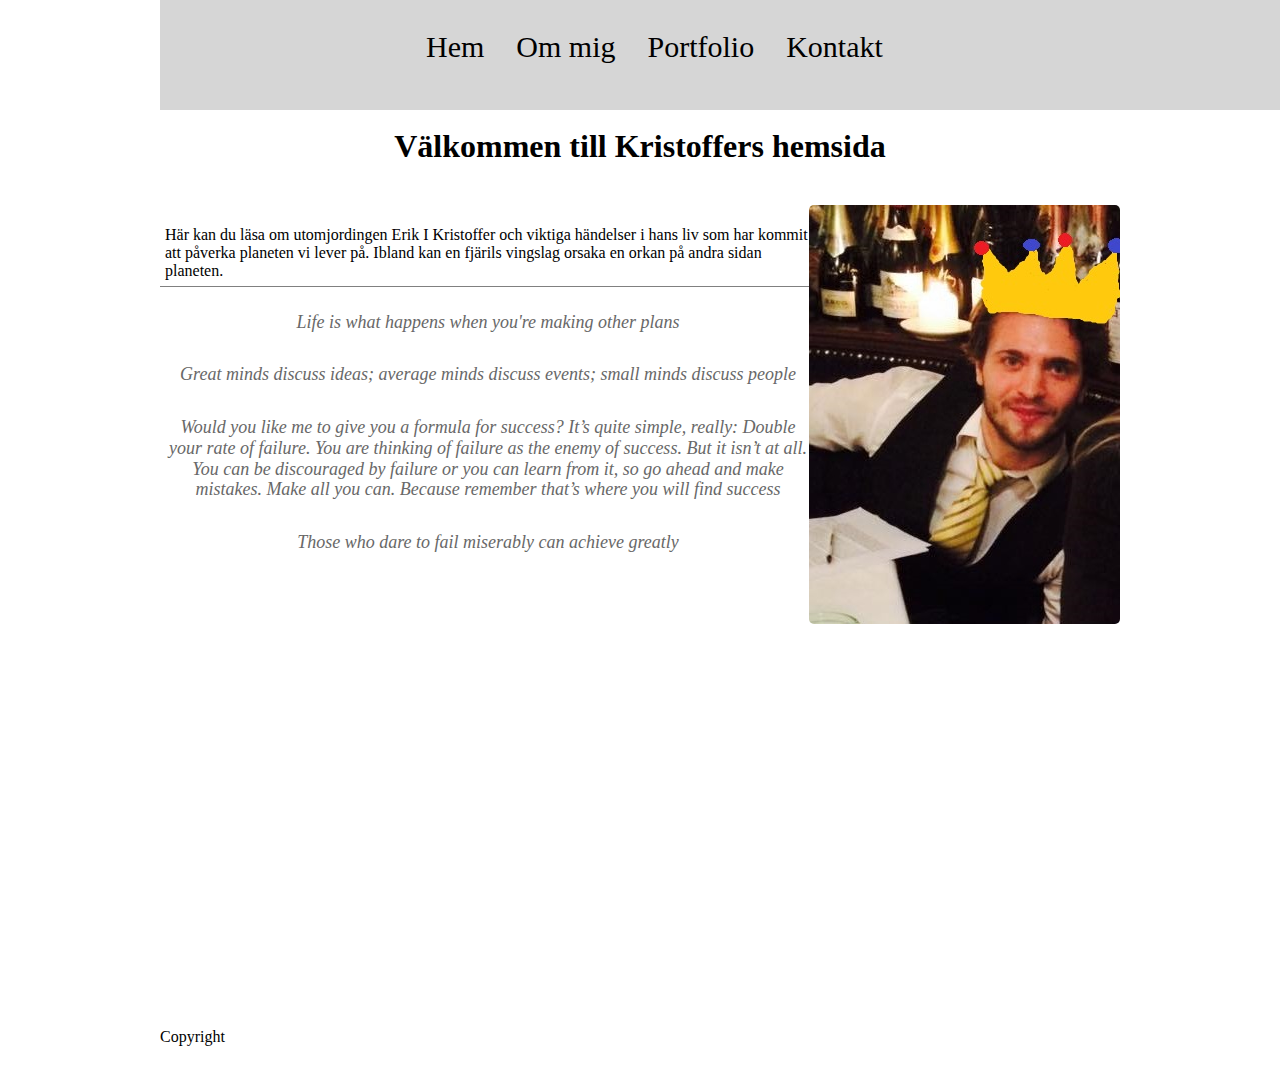
<file: index.html>
<html lang="en">
<head>
    <meta charset="UTF-8">
    <meta name="viewport" content="width=device-width, initial-scale=1.0">
    <title>Document</title>
    <link rel="stylesheet" href="/css/style.css">
</head>
<body>
    <div id="container">
        <div id="header">
            <div id="navigation">
                <ul>
                    <li><a href="index.html">Hem</a></li>
                    <li><a href="omMig.html">Om mig</a></li>
                    <li><a href="portfolio.html">Portfolio</a></li>
                    <li><a href="kontakt.html">Kontakt</a></li>
                </ul>
            </div>
        </div>

        
        <div id="content">
            
            <div id="main-content">
                <h1>Välkommen till Kristoffers hemsida</h1>
                <br>
                <a href="portfolio.html"><img id="kingpic" src="img/kingpicture.jpg" alt="kingen"></a>
                <p id="intro">
                    Här kan du läsa om utomjordingen Erik I Kristoffer och viktiga händelser i hans liv som har 
                    kommit att påverka planeten vi lever på. Ibland kan en fjärils vingslag 
                    orsaka en orkan på andra sidan planeten. 
                </p>

                <p id="quote"><i>Life is what happens when you're making other plans</i></p>
                <p id="quote"><i>Great minds discuss ideas; average minds discuss events; small minds discuss people</i></p>
                <p id="quote"><i>Would you like me to give you a formula for success? It’s quite simple, really: Double your rate of failure. You are thinking of failure as the enemy of success. But it isn’t at all. You can be discouraged by failure or you can learn from it, so go ahead and make mistakes. Make all you can. Because remember that’s where you will find success</i></p>
                <p id="quote"><i>Those who dare to fail miserably can achieve greatly</i></p>
            </div>
        </div>

        <div id="footer">Copyright</div>
    </div>
    
</body>
</html>
</file>
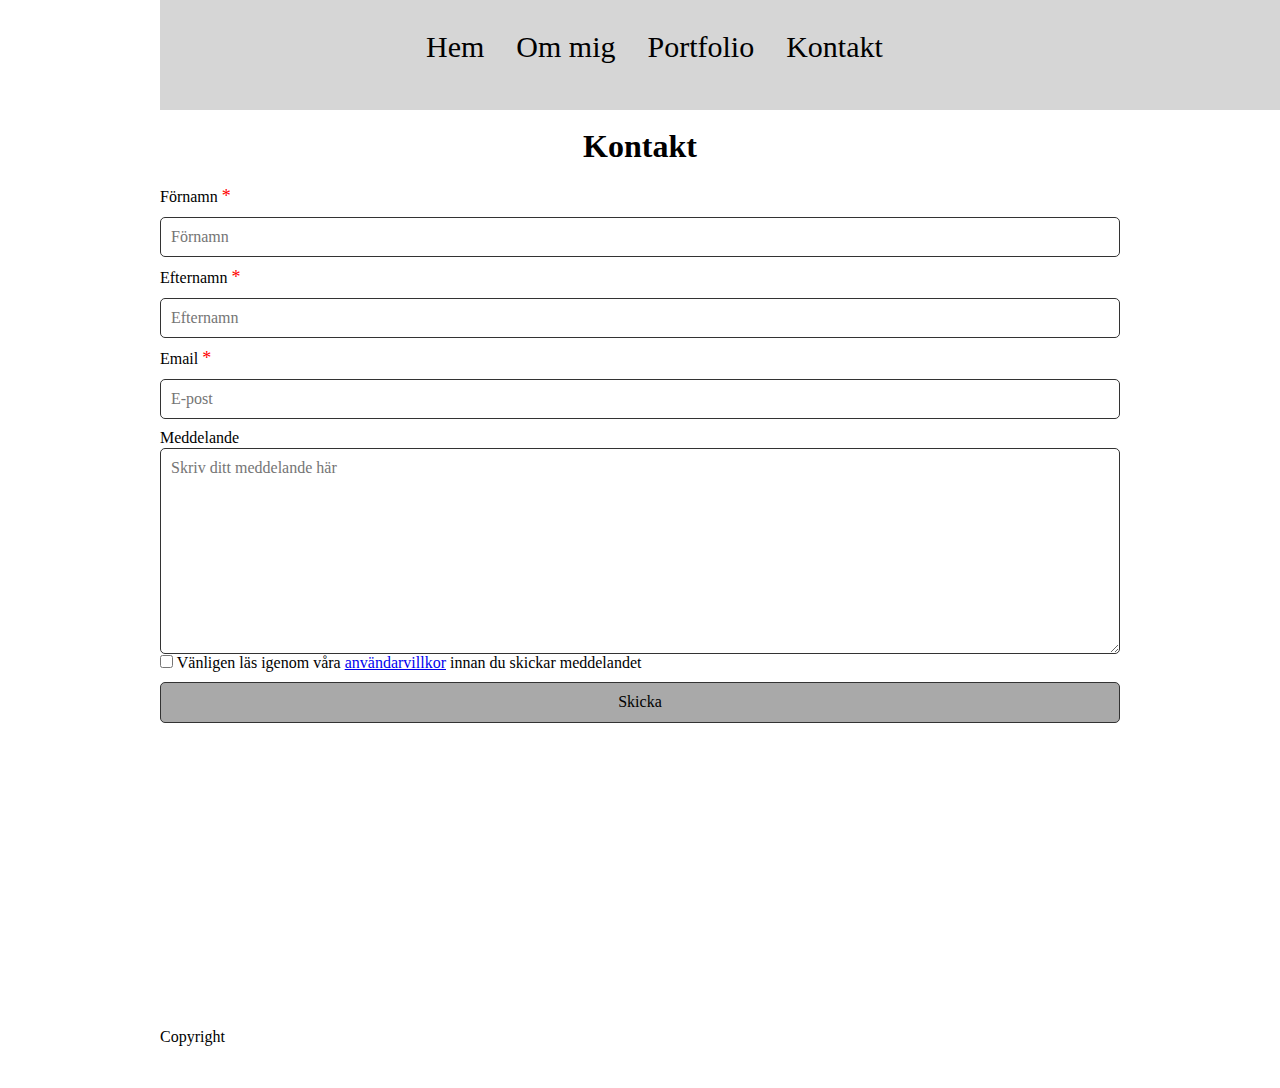
<file: kontakt.html>
<html lang="en">

<head>
    <meta charset="UTF-8">
    <meta name="viewport" content="width=device-width, initial-scale=1.0">
    <title>Document</title>
    <link rel="stylesheet" href="/css/style.css">
</head>

<body>
    <div id="container">
        <div id="header">
            <div id="navigation">
                <ul>
                    <li><a href="index.html">Hem</a></li>
                    <li><a href="omMig.html">Om mig</a></li>
                    <li><a href="portfolio.html">Portfolio</a></li>
                    <li><a href="kontakt.html">Kontakt</a></li>
                </ul>
            </div>
        </div>


        <div id="content">

            <div id="main-content">
                <h1>Kontakt</h1>
                <form action="" method="POST">
                    <label for="firstname">Förnamn <span class="required">*</span></label>
                    <input type="text" placeholder="Förnamn" name="firstname" id="firstname" required
                        pattern="^[a-zA-Z]+$">

                    <label for="lastname">Efternamn <span class="required">*</span></label>
                    <input type="text" placeholder="Efternamn" name="lastname" id="lastname" required>

                    <label for="email">Email <span class="required">*</span></label>
                    <input type="email" placeholder="E-post" name="email" id="email" required>


                    <label for="comment">Meddelande</label>
                    <textarea name="comment" id="comment" rows="10"
                        placeholder="Skriv ditt meddelande här"></textarea>


                    <input type="checkbox" name="terms"required>
                    <label for="terms">Vänligen läs igenom våra <a href="terms.html" target="_blank">användarvillkor</a> innan du skickar meddelandet</label>

                    <input type="submit" value="Skicka">

            </div>
        </div>

        <div id="footer">Copyright</div>
    </div>

</body>

</html>
</file>
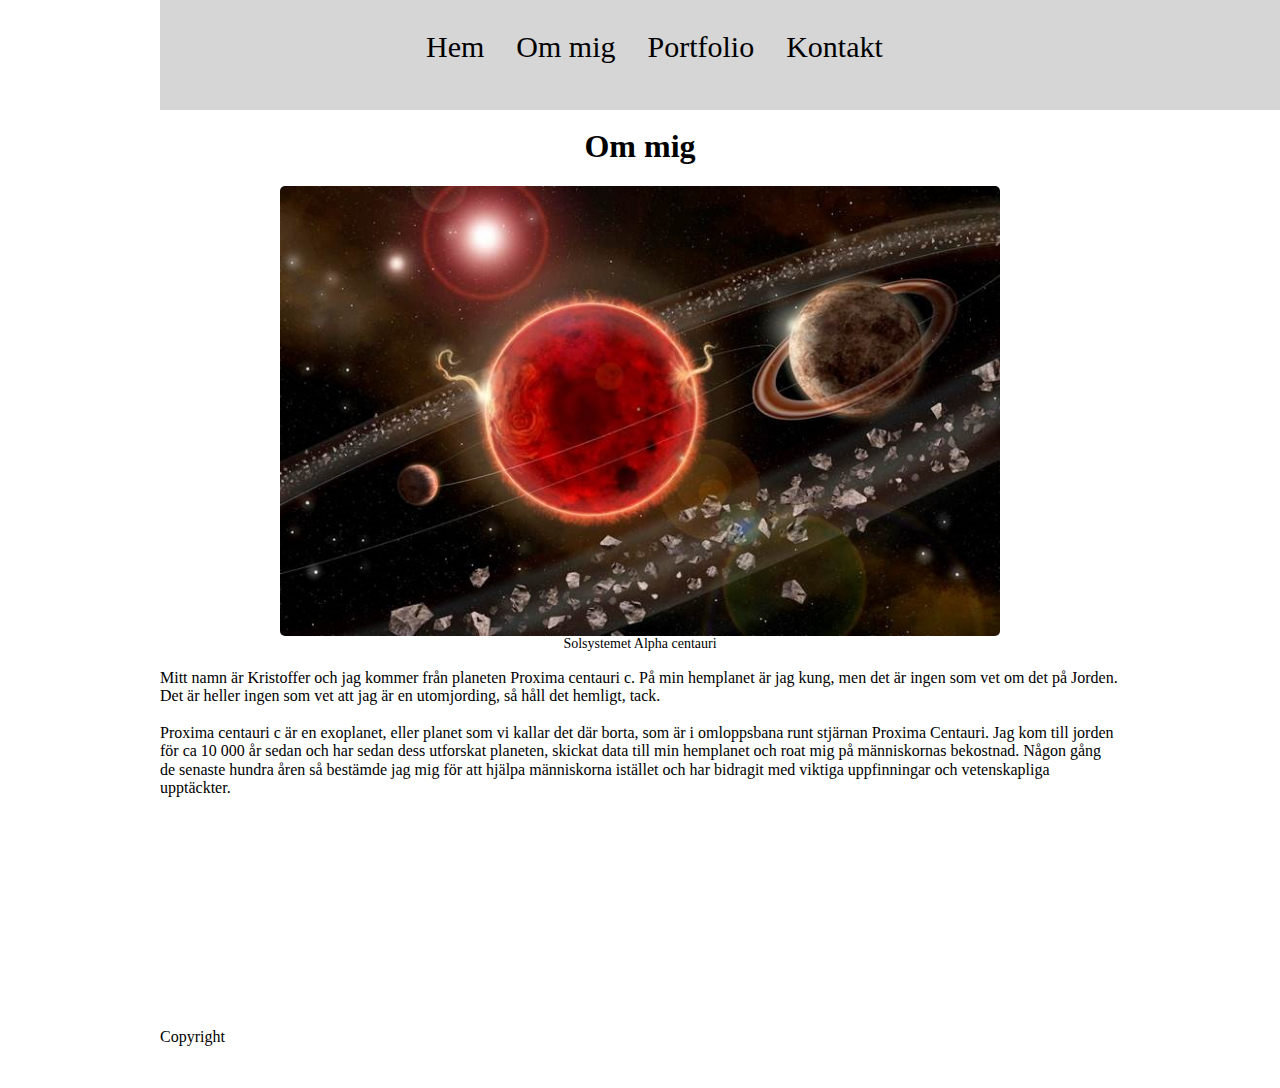
<file: omMig.html>
<html lang="en">

<head>
    <meta charset="UTF-8">
    <meta name="viewport" content="width=device-width, initial-scale=1.0">
    <title>Document</title>
    <link rel="stylesheet" href="/css/style.css">
</head>

<body>
    <div id="container">
        <div id="header">
            <div id="navigation">
                <ul>
                    <li><a href="index.html">Hem</a></li>
                    <li><a href="omMig.html">Om mig</a></li>
                    <li><a href="portfolio.html">Portfolio</a></li>
                    <li><a href="kontakt.html">Kontakt</a></li>
                </ul>
            </div>
        </div>


        <div id="content">

            <div id="main-content">
                <h1>Om mig</h1>
                <img id="centauriplanet" src="img/centauriplanet.jpg" alt="planeten Proxima centauri c">
            <p id="caption">Solsystemet Alpha centauri</p>
                <p>
                    Mitt namn är Kristoffer och jag kommer från planeten Proxima centauri c. På min hemplanet är jag kung, men det är ingen som vet om det på Jorden. Det är heller ingen som vet att jag är en utomjording, så håll det hemligt, tack.
                    <br></br>
                    Proxima centauri c är en exoplanet, eller planet som vi kallar det där borta, som är i omloppsbana 
                    runt stjärnan Proxima Centauri. Jag kom till jorden för ca 10 000 år sedan och har sedan
                    dess utforskat planeten, skickat data till min hemplanet och roat mig på 
                    människornas bekostnad. Någon gång de senaste hundra åren så bestämde jag mig
                    för att hjälpa människorna istället och har bidragit med viktiga uppfinningar och vetenskapliga
                    upptäckter.
                </p>
            </div>
        </div>

        <div id="footer">Copyright</div>
    </div>

</body>

</html>
</file>
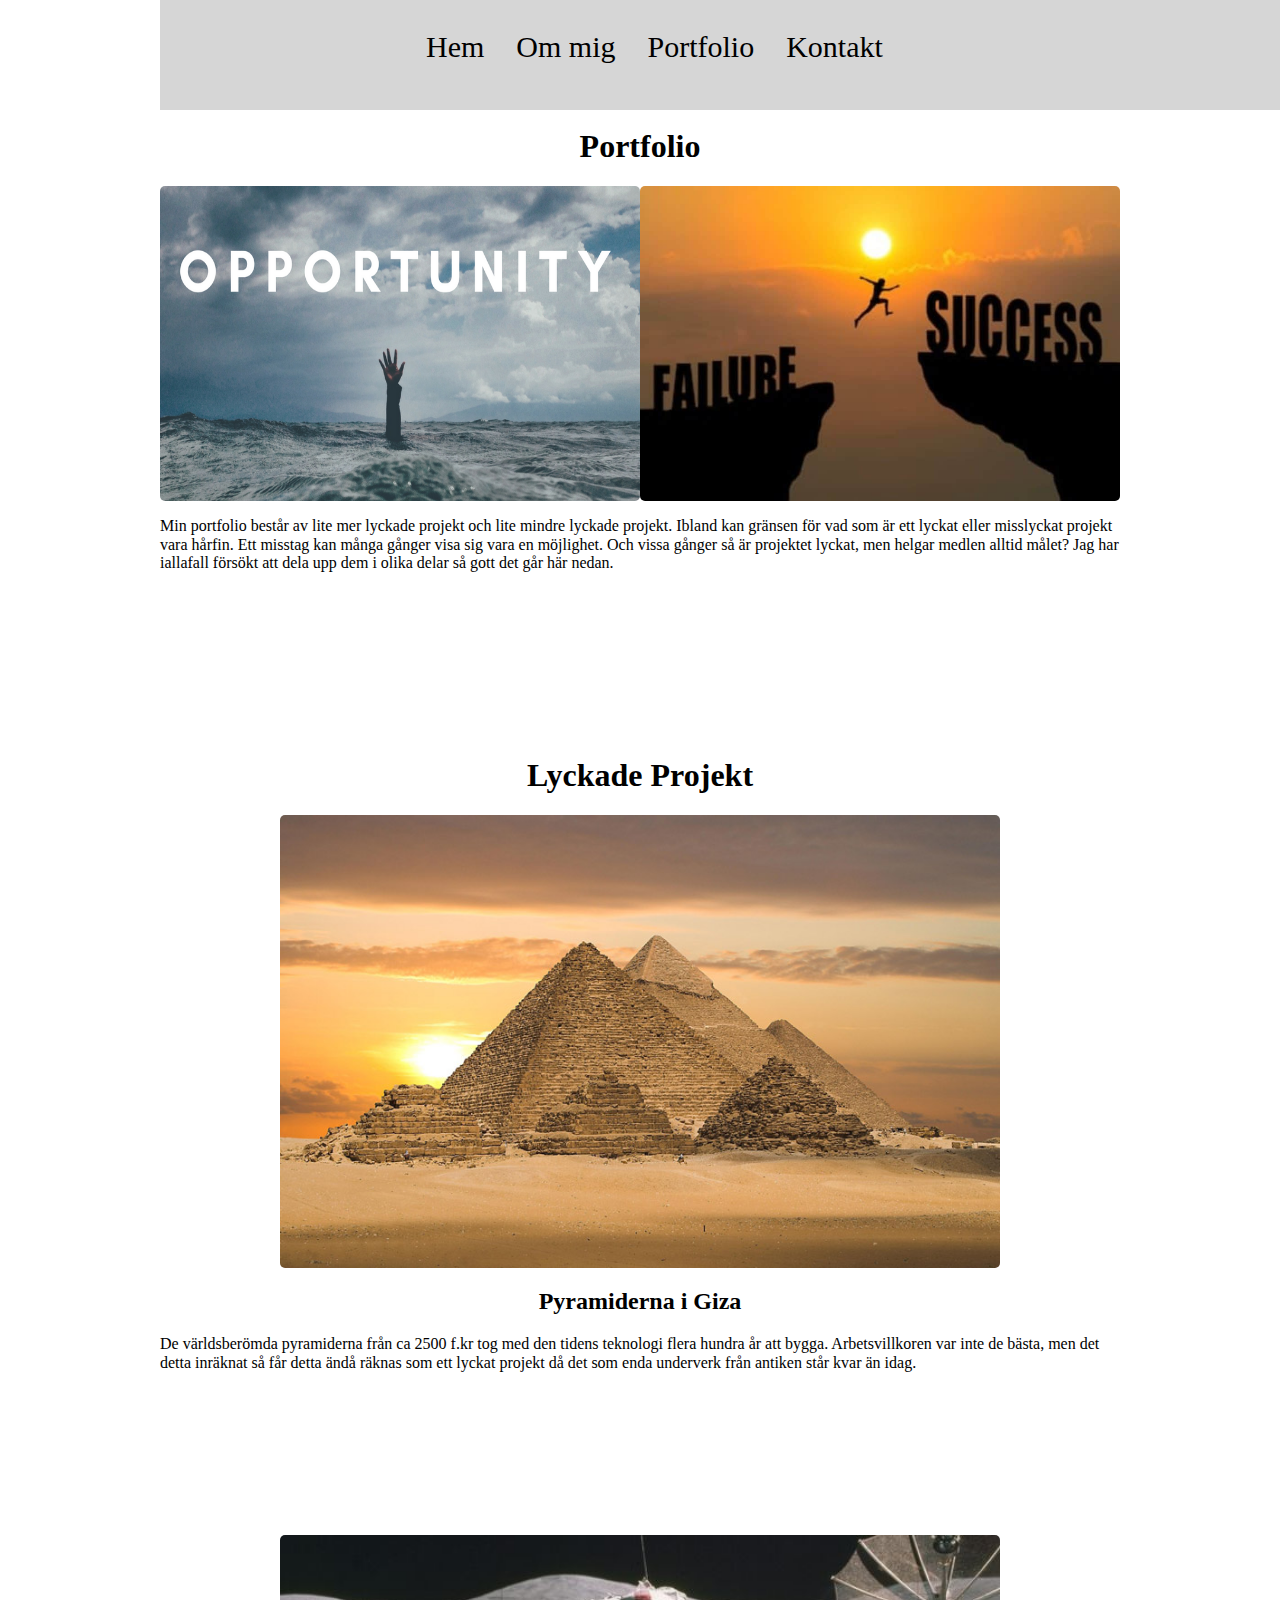
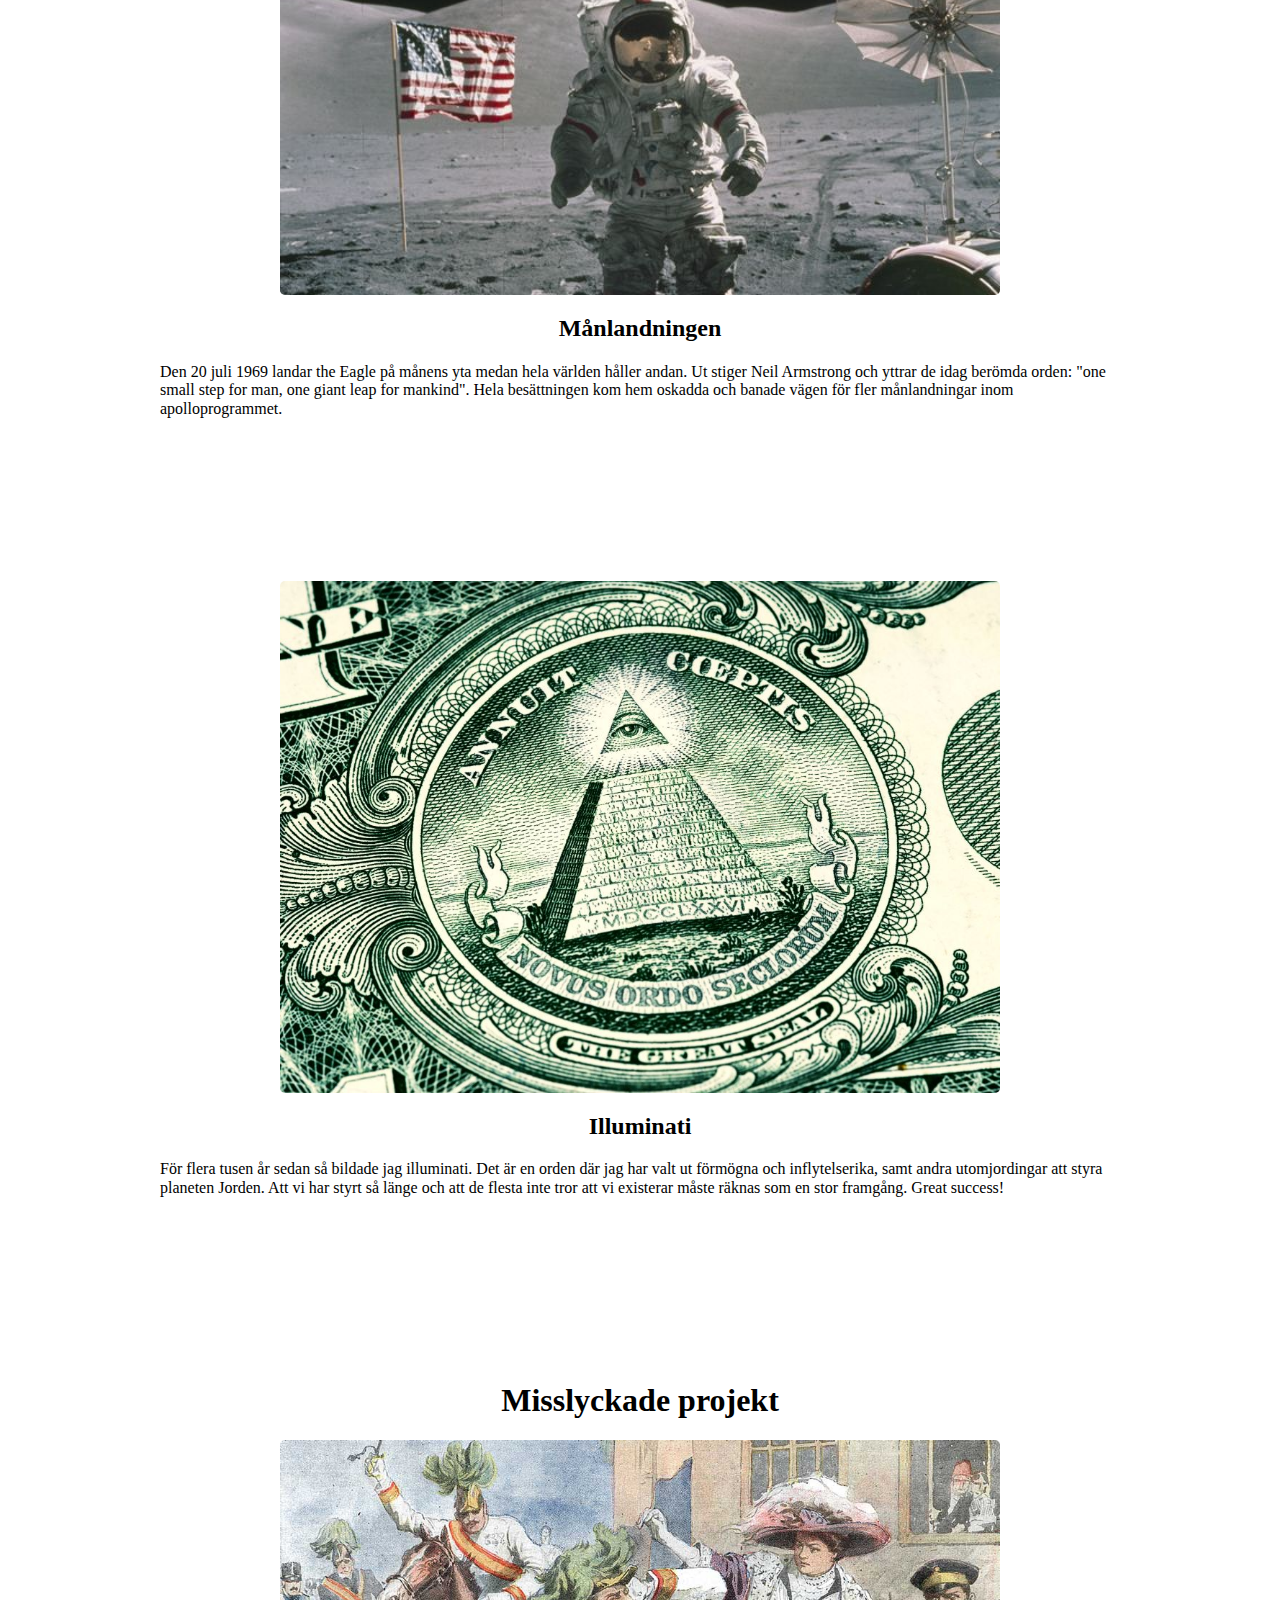
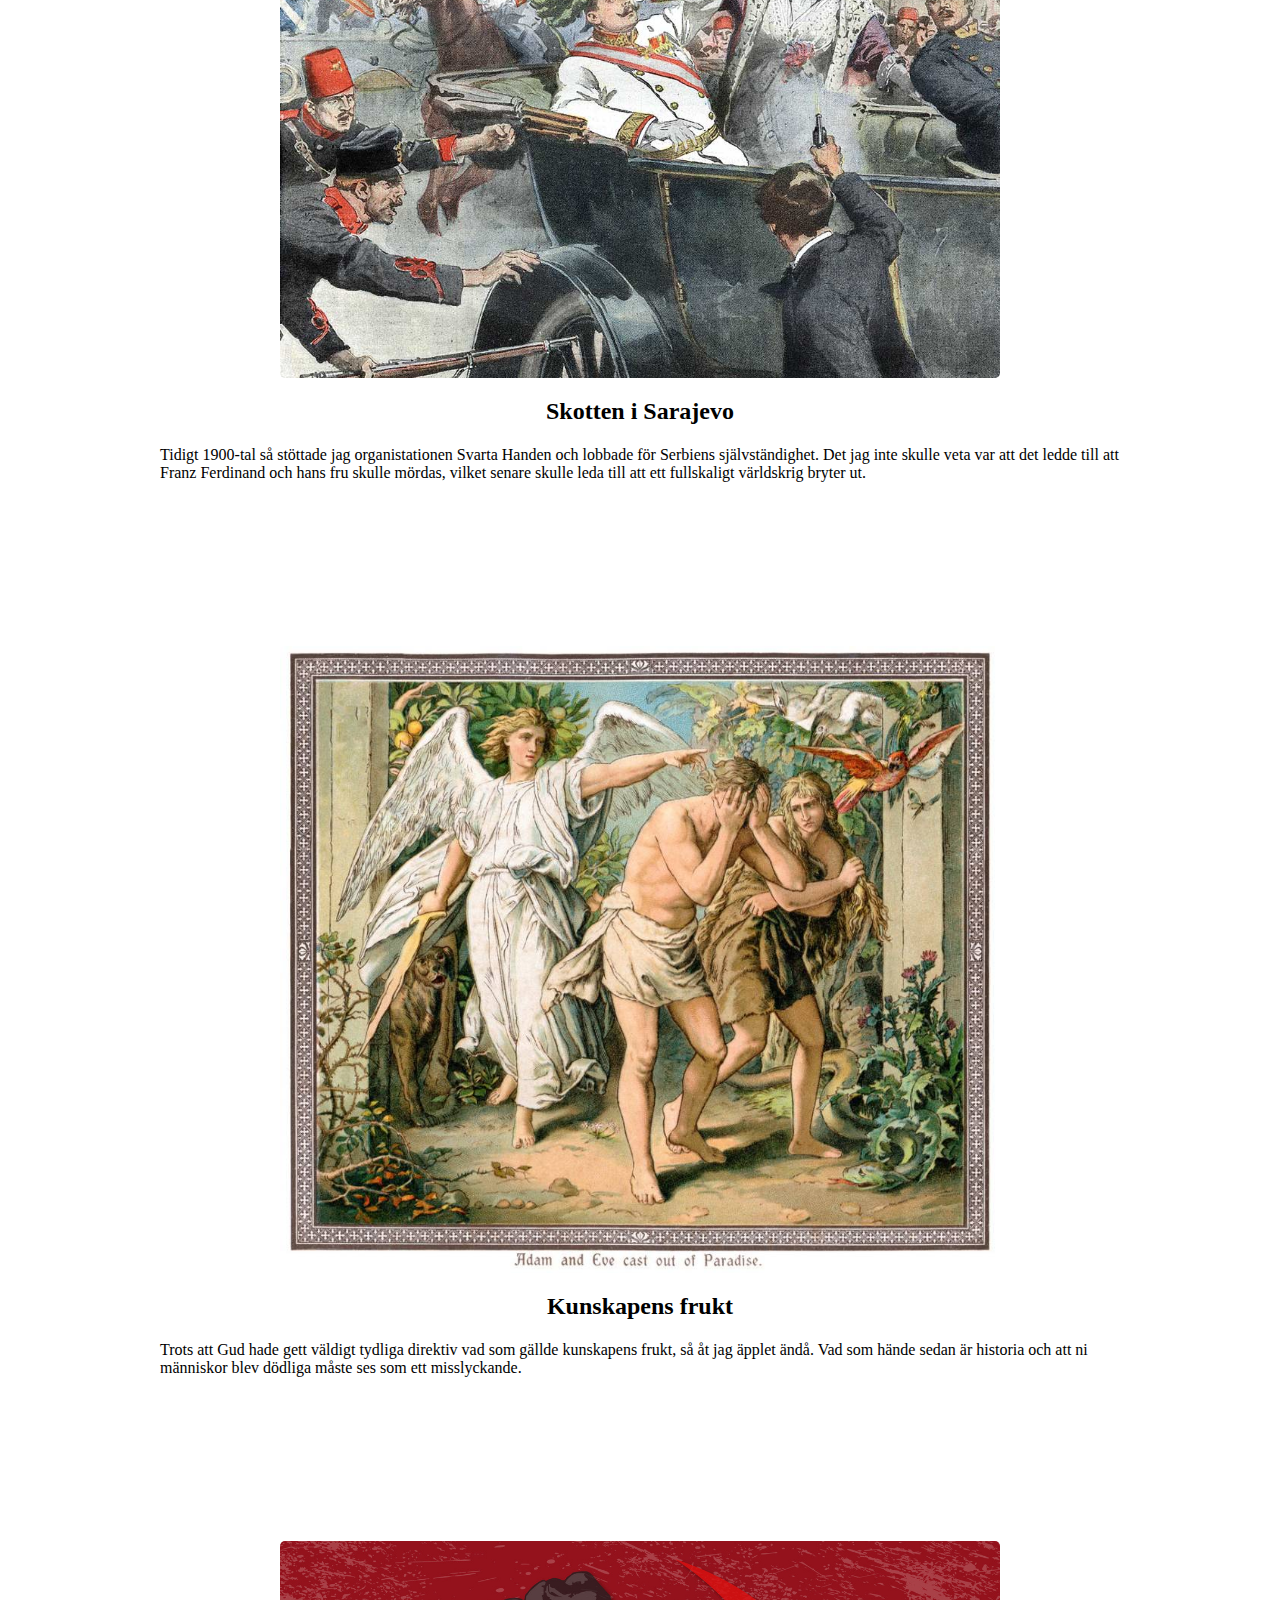
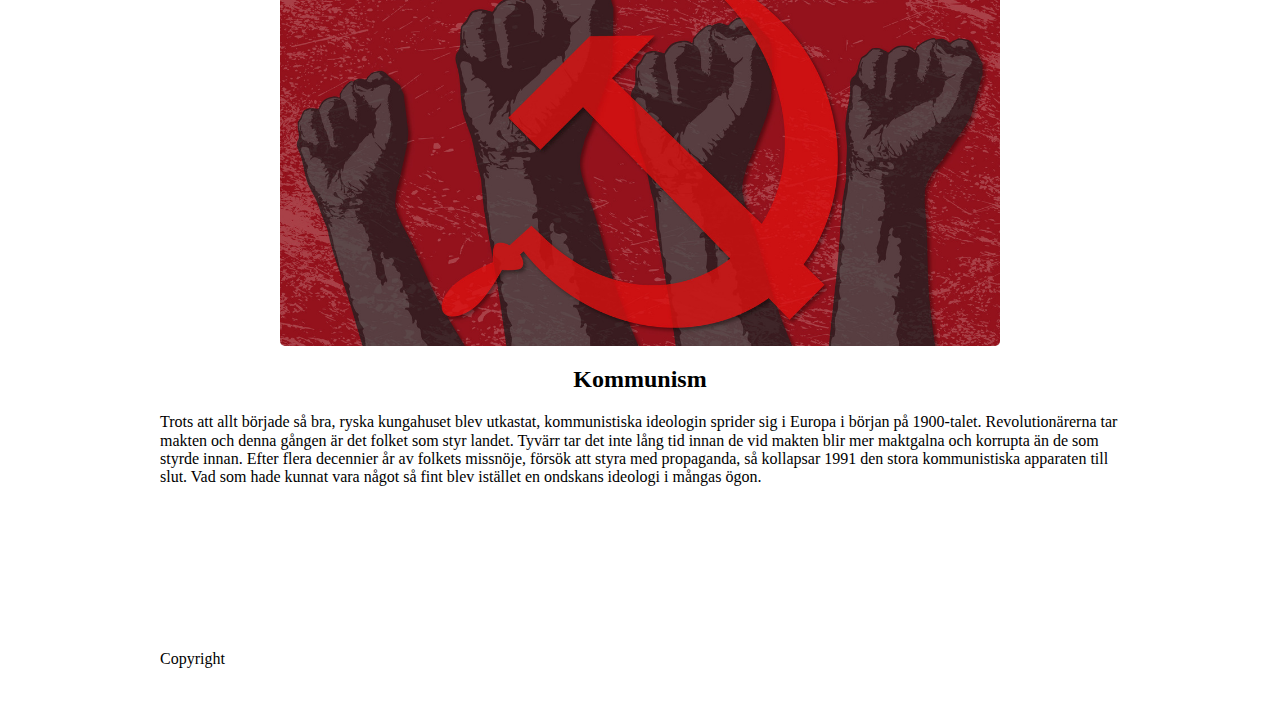
<file: portfolio.html>
<html lang="en">

<head>
    <meta charset="UTF-8">
    <meta name="viewport" content="width=device-width, initial-scale=1.0">
    <title>Document</title>
    <link rel="stylesheet" href="/css/style.css">
</head>

<body>
    <div id="container">
        <div id="header">
            <div id="navigation">
                <ul>
                    <li><a href="index.html">Hem</a></li>
                    <li><a href="omMig.html">Om mig</a></li>
                    <li><a href="portfolio.html">Portfolio</a></li>
                    <li><a href="kontakt.html">Kontakt</a></li>
                </ul>
            </div>
        </div>


        <div id="content">

            <div id="main-content">
                <h1>Portfolio</h1>
                <div id="portfoliopictures">
                    <img id="failuresuccess" src="img/failure_success.jpg" alt="Failure or success?">
                    <img id="opportunity" src="img/opportunity.png" alt="opportunity">
                </div>
                <p>
                    Min portfolio består av lite mer lyckade projekt och lite mindre lyckade projekt. Ibland kan gränsen
                    för vad som är ett lyckat eller misslyckat projekt vara hårfin. Ett misstag kan många gånger visa sig vara
                     en möjlighet. Och vissa gånger så är projektet lyckat, men helgar medlen alltid målet? Jag har iallafall försökt att dela upp dem i olika delar
                    så gott det går här nedan.
                </p>
                <br><br><br><br><br><br><br><br>

                <h1 id="projektheader">Lyckade Projekt</h1>

                <img id="projectpic"src="img/pyramiderna.jpg" alt="pyramider">
                <h2>Pyramiderna i Giza</h2>
                <p>De världsberömda pyramiderna från ca 2500 f.kr tog med den tidens teknologi flera hundra år att bygga. Arbetsvillkoren var inte de bästa, men det detta inräknat så får detta ändå räknas som ett lyckat projekt då det som enda underverk från antiken står kvar än idag.</p>
                <br><br><br><br><br><br><br><br>

                <img id="projectpic" src="img/lunarlanding.jpg" alt="månlandning">
                <h2>Månlandningen</h2>
                <p>Den 20 juli 1969 landar the Eagle på månens yta medan hela världen håller andan. Ut stiger Neil Armstrong och yttrar de idag berömda orden: "one small step for man, one giant leap for mankind". Hela besättningen kom hem oskadda och banade vägen för fler månlandningar inom apolloprogrammet.</p>
                <br><br><br><br><br><br><br><br>

                <img id="projectpic" src="img/illuminati.jpg" alt="illuminati">
                <h2>Illuminati</h2>
                <p>För flera tusen år sedan så bildade jag illuminati. Det är en orden där jag har valt ut förmögna och inflytelserika, samt andra utomjordingar att styra planeten Jorden. Att vi har styrt så länge och att de flesta inte tror att vi existerar måste räknas som en stor framgång. Great success!</p>
                <br><br><br><br><br><br><br><br>

                <h1 id="projektheader" >Misslyckade projekt</h1>
                <img id="projectpic" src="img/sarajevo.jpg" alt="skotten i sarajevo">
                <h2>Skotten i Sarajevo</h2>
                <p>Tidigt 1900-tal så stöttade jag organistationen Svarta Handen och lobbade för Serbiens självständighet. Det jag inte skulle veta var att det ledde till att Franz Ferdinand och hans fru skulle mördas, vilket senare skulle leda till att ett fullskaligt världskrig bryter ut.</p>
                <br><br><br><br><br><br><br><br>

                <img id="projectpic" src="img/adameva.jpg" alt="Adam och Eva förvisas från lustgården">
                <h2>Kunskapens frukt</h2>
                <p>Trots att Gud hade gett väldigt tydliga direktiv vad som gällde kunskapens frukt, så åt jag äpplet ändå. Vad som hände sedan är historia och att ni människor blev dödliga måste ses som ett misslyckande.</p>
                <br><br><br><br><br><br><br><br>

                <img id="projectpic" src="img/kommunism.jpg" alt="Kommunism">
                <h2>Kommunism</h2>
                <p>Trots att allt började så bra, ryska kungahuset blev utkastat, kommunistiska ideologin sprider sig i Europa i början på 1900-talet. Revolutionärerna tar makten och denna gången är det folket som styr landet. Tyvärr tar det inte lång tid innan de vid makten blir mer maktgalna och korrupta än de som styrde innan. Efter flera decennier år av folkets missnöje, försök att styra med propaganda, så kollapsar 1991 den stora kommunistiska apparaten till slut. Vad som hade kunnat vara något så fint blev istället en ondskans ideologi i mångas ögon.</p>
                <br><br><br><br><br><br><br><br>


            </div>
        </div>

        <div id="footer">Copyright</div>
    </div>

</body>

</html>
</file>
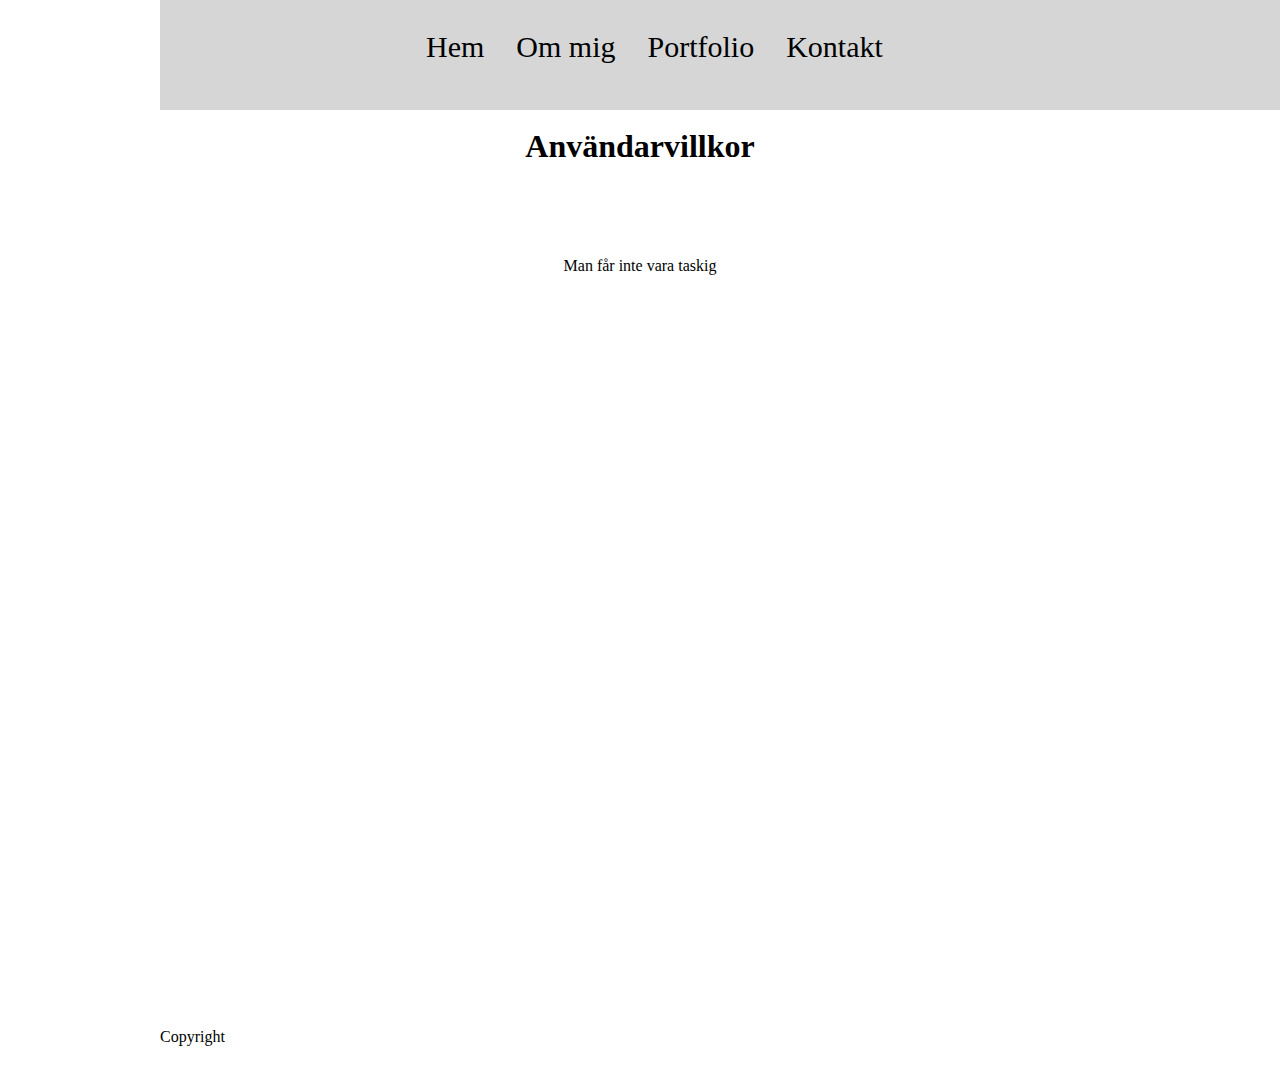
<file: terms.html>
<html lang="en">
<head>
    <meta charset="UTF-8">
    <meta name="viewport" content="width=device-width, initial-scale=1.0">
    <title>Document</title>
    <link rel="stylesheet" href="/css/style.css">
</head>
<body>
    <div id="container">
        <div id="header">
            <div id="navigation">
                <ul>
                    <li><a href="index.html">Hem</a></li>
                    <li><a href="omMig.html">Om mig</a></li>
                    <li><a href="portfolio.html">Portfolio</a></li>
                    <li><a href="kontakt.html">Kontakt</a></li>
                
                </ul>
            </div>
        </div>

        
        <div id="content">
            <h1>Användarvillkor</h1>
<br><br><br>
            <p style="text-align: center;" >Man får inte vara taskig</p>
           
        </div>

        <div id="footer">Copyright</div>
    </div>
    
</body>
</html>
</file>
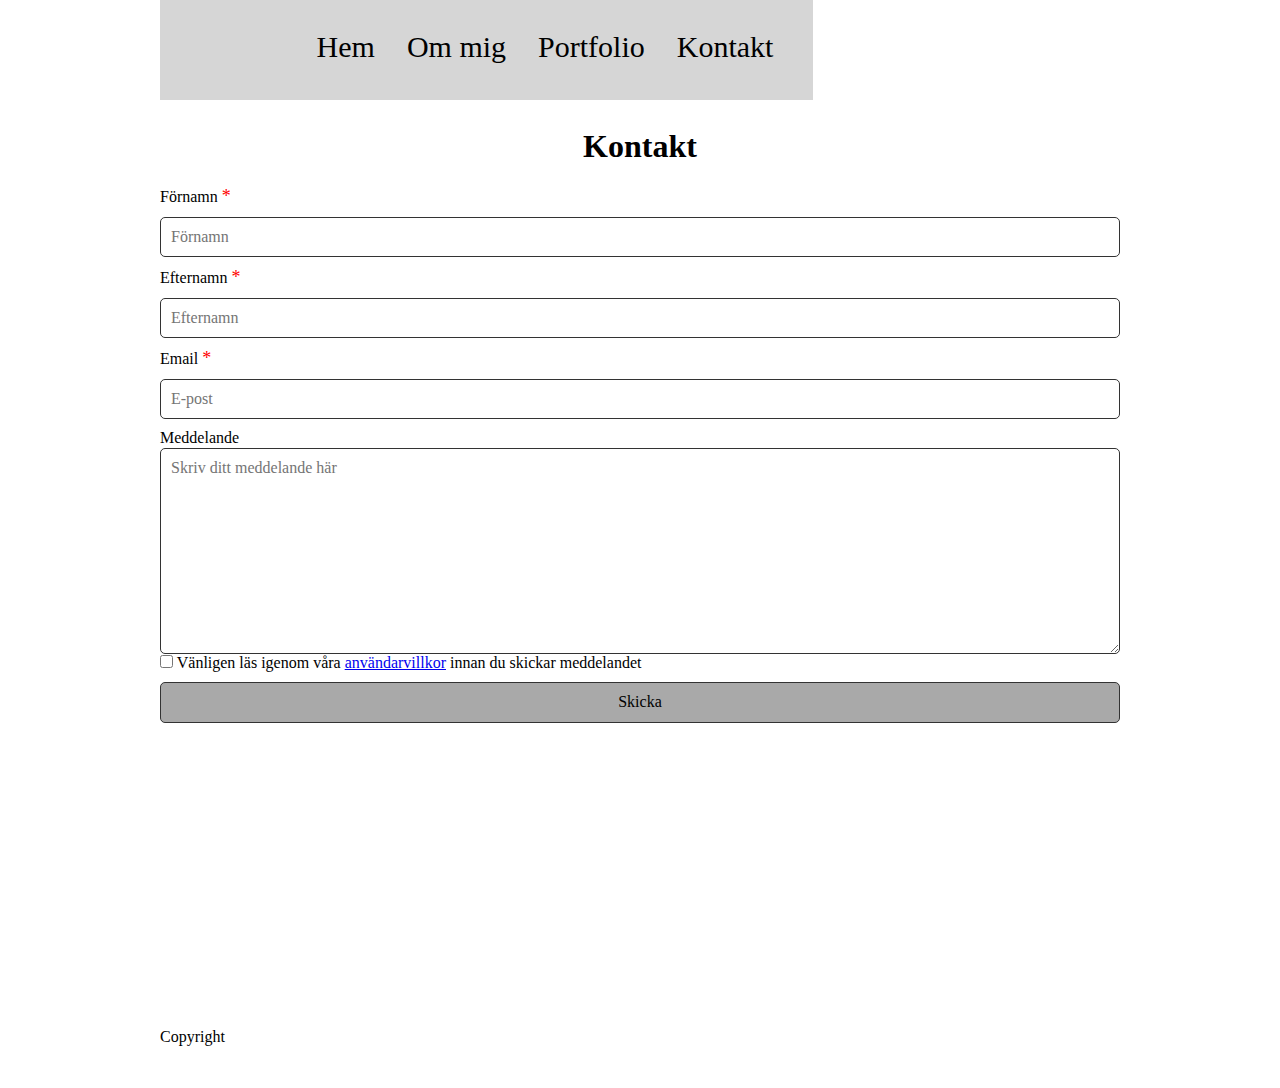
<file: Uppgift 1/kontakt.html>
<html lang="en">

<head>
    <meta charset="UTF-8">
    <meta name="viewport" content="width=device-width, initial-scale=1.0">
    <title>Document</title>
    <link rel="stylesheet" href="style.css">
</head>

<body>
    <div id="container">
        <div id="header">
            <div id="navigation">
                <ul>
                    <li><a href="index.html">Hem</a></li>
                    <li><a href="ommig.html">Om mig</a></li>
                    <li><a href="portfolio.html">Portfolio</a></li>
                    <li><a href="kontakt.html">Kontakt</a></li>
                    <!-- <li id="dropdown-btn">
                        <a href="#">Dropdown</a>
                        <ul id="dropdown-content">
                            <li><a href="#">Link 1</a></li>
                            <li><a href="#">Link 2</a></li>
                            <li><a href="#">Link 3</a></
                        </ul>
                    </li> -->
                </ul>
            </div>
        </div>


        <div id="content">

            <div id="main-content">
                <h1>Kontakt</h1>
                <form action="" method="POST">
                    <label for="firstname">Förnamn <span class="required">*</span></label>
                    <input type="text" placeholder="Förnamn" name="firstname" id="firstname" required
                        pattern="^[a-zA-Z]+$">

                    <label for="lastname">Efternamn <span class="required">*</span></label>
                    <input type="text" placeholder="Efternamn" name="lastname" id="lastname" required>

                    <label for="email">Email <span class="required">*</span></label>
                    <input type="email" placeholder="E-post" name="email" id="email" required>


                    <label for="comment">Meddelande</label>
                    <textarea name="comment" id="comment" rows="10"
                        placeholder="Skriv ditt meddelande här"></textarea>


                    <input type="checkbox" name="terms"required>
                    <label for="terms">Vänligen läs igenom våra <a href="terms.html" target="_blank">användarvillkor</a> innan du skickar meddelandet</label>

                    <input type="submit" value="Skicka">

            </div>
        </div>

        <div id="footer">Copyright</div>
    </div>

</body>

</html>
</file>
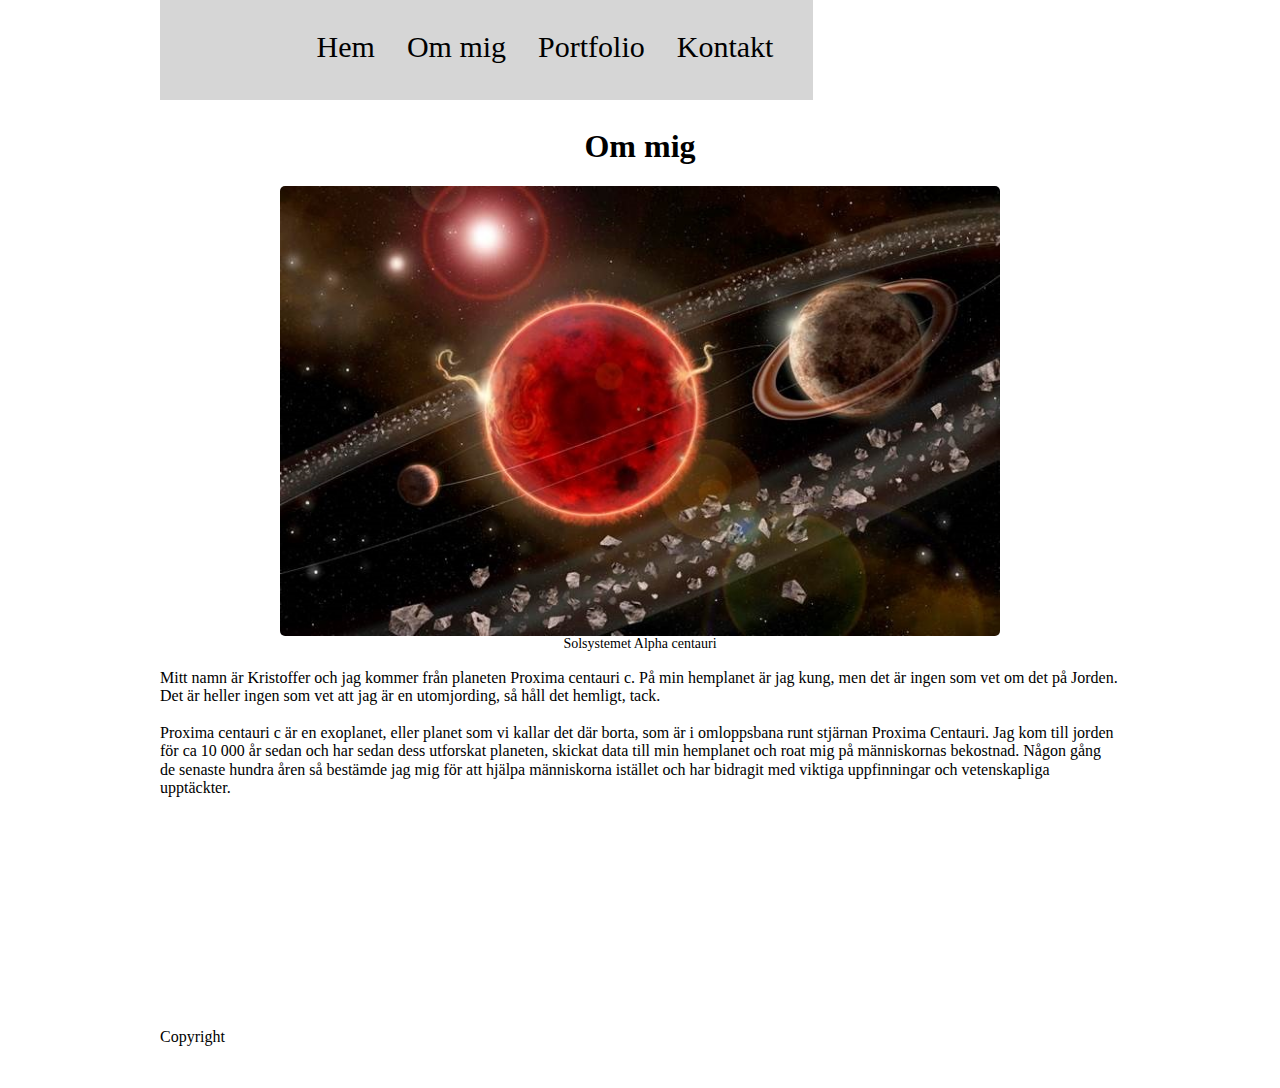
<file: Uppgift 1/omMig.html>
<html lang="en">

<head>
    <meta charset="UTF-8">
    <meta name="viewport" content="width=device-width, initial-scale=1.0">
    <title>Document</title>
    <link rel="stylesheet" href="style.css">
</head>

<body>
    <div id="container">
        <div id="header">
            <div id="navigation">
                <ul>
                    <li><a href="index.html">Hem</a></li>
                    <li><a href="ommig.html">Om mig</a></li>
                    <li><a href="portfolio.html">Portfolio</a></li>
                    <li><a href="kontakt.html">Kontakt</a></li>
                    <!-- <li id="dropdown-btn">
                        <a href="#">Dropdown</a>
                        <ul id="dropdown-content">
                            <li><a href="#">Link 1</a></li>
                            <li><a href="#">Link 2</a></li>
                            <li><a href="#">Link 3</a></
                        </ul>
                    </li> -->
                </ul>
            </div>
        </div>


        <div id="content">

            <div id="main-content">
                <h1>Om mig</h1>
                <img id="centauriplanet" src="centauriplanet.jpg" alt="planeten Proxima centauri c">
            <p id="caption">Solsystemet Alpha centauri</p>
                <p>
                    Mitt namn är Kristoffer och jag kommer från planeten Proxima centauri c. På min hemplanet är jag kung, men det är ingen som vet om det på Jorden. Det är heller ingen som vet att jag är en utomjording, så håll det hemligt, tack.
                    <br></br>
                    Proxima centauri c är en exoplanet, eller planet som vi kallar det där borta, som är i omloppsbana 
                    runt stjärnan Proxima Centauri. Jag kom till jorden för ca 10 000 år sedan och har sedan
                    dess utforskat planeten, skickat data till min hemplanet och roat mig på 
                    människornas bekostnad. Någon gång de senaste hundra åren så bestämde jag mig
                    för att hjälpa människorna istället och har bidragit med viktiga uppfinningar och vetenskapliga
                    upptäckter.
                </p>
            </div>
        </div>

        <div id="footer">Copyright</div>
    </div>

</body>

</html>
</file>
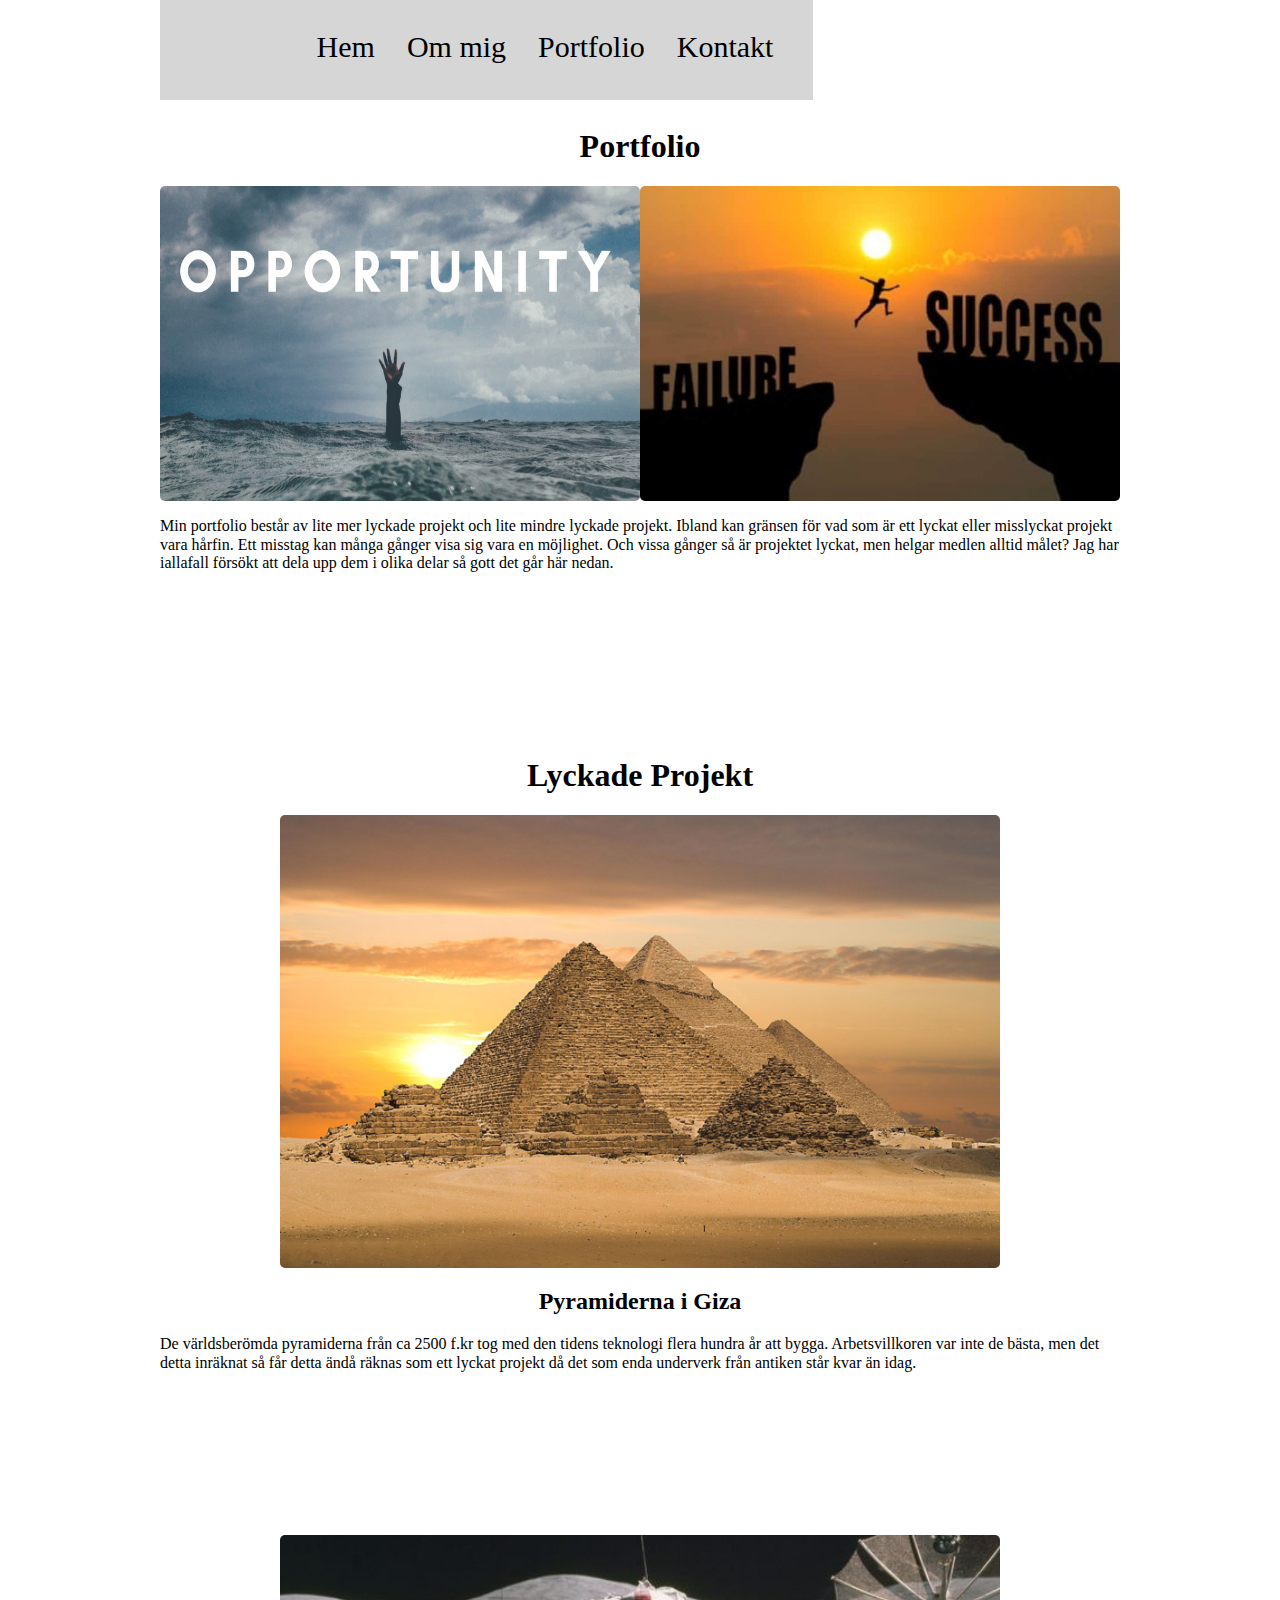
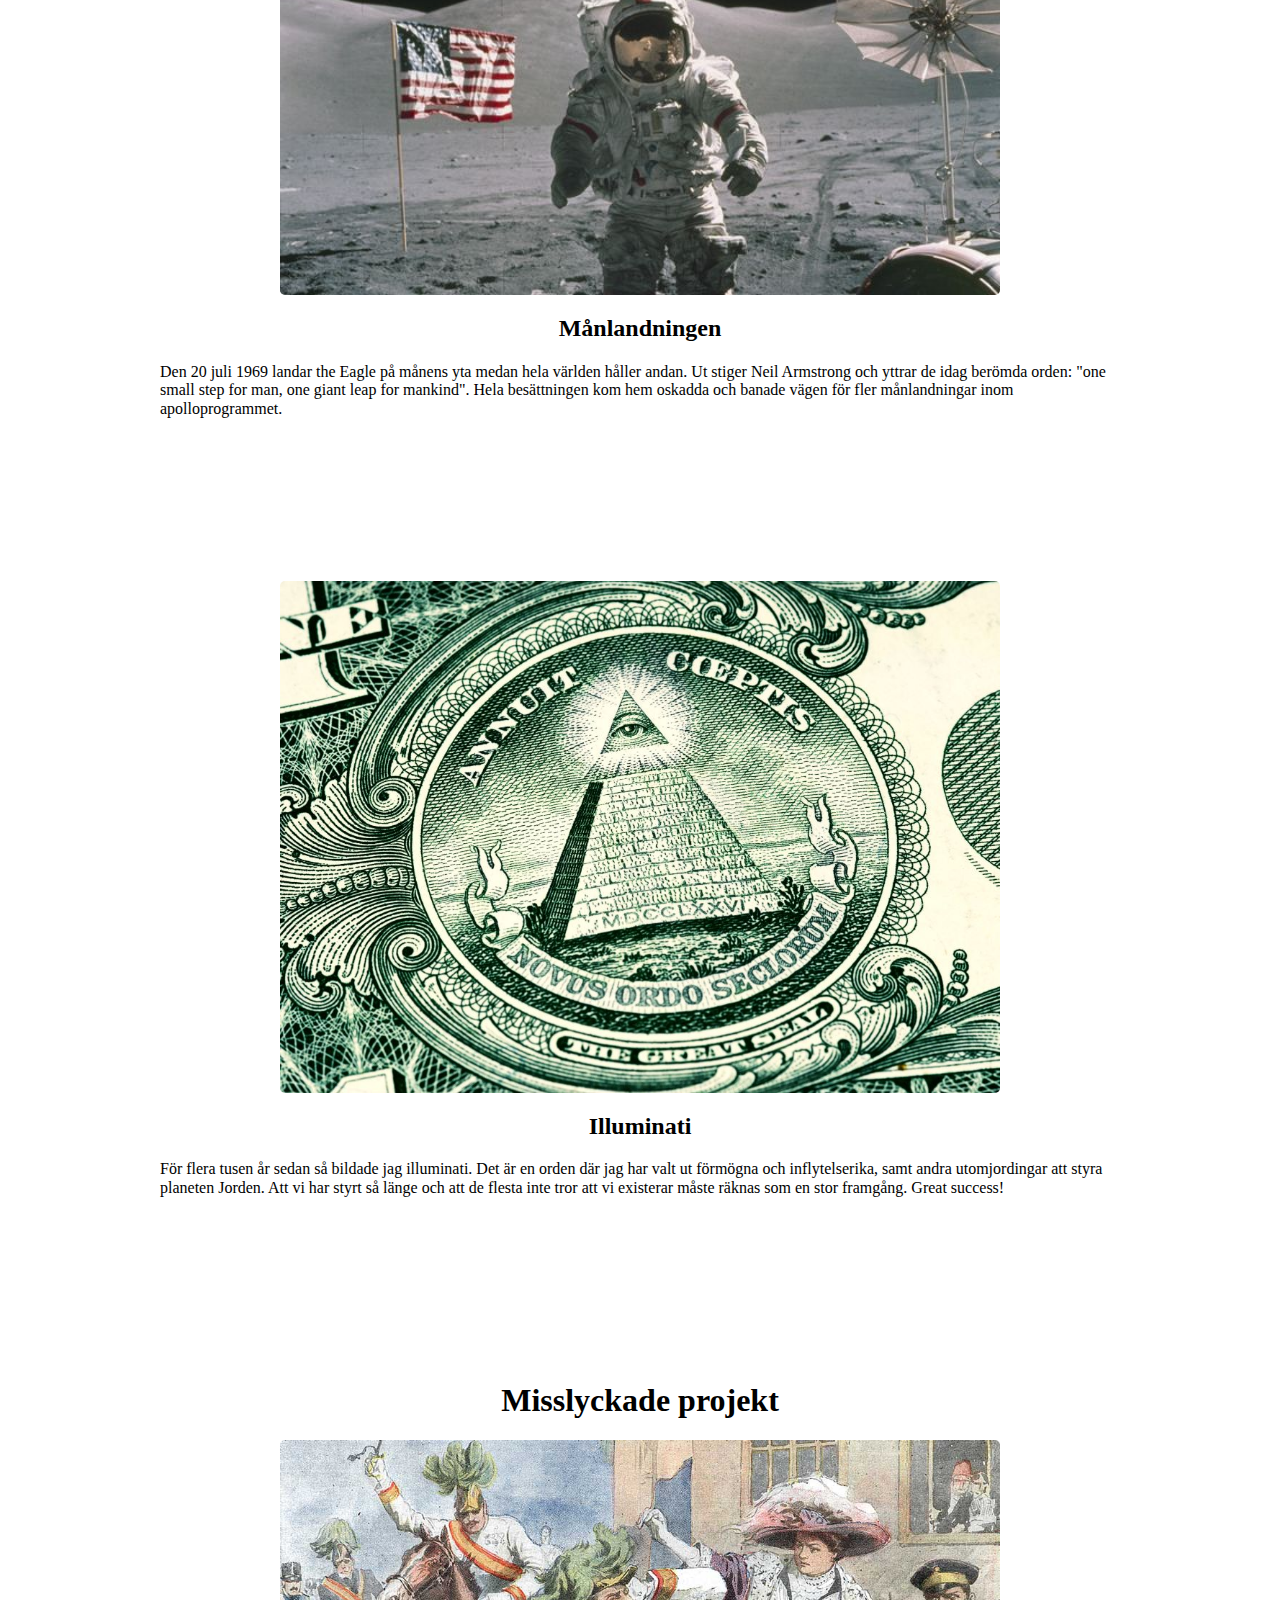
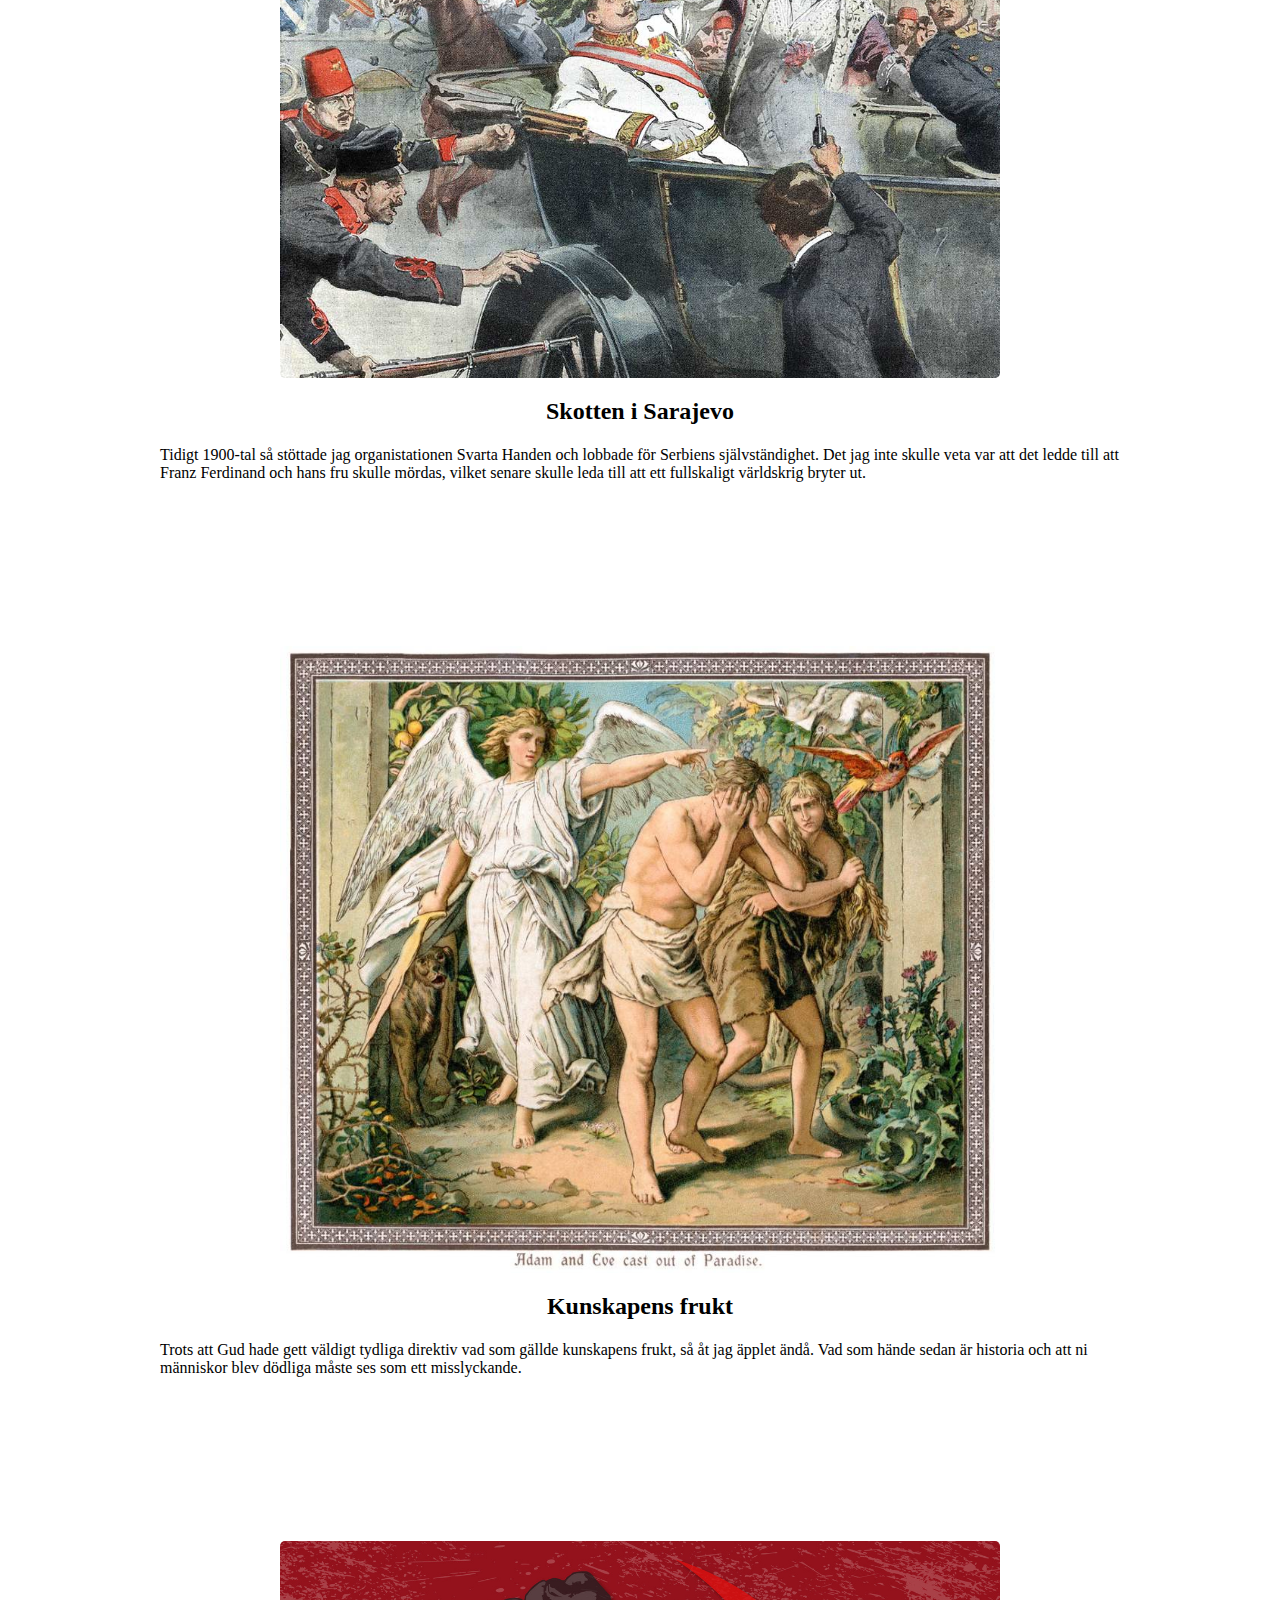
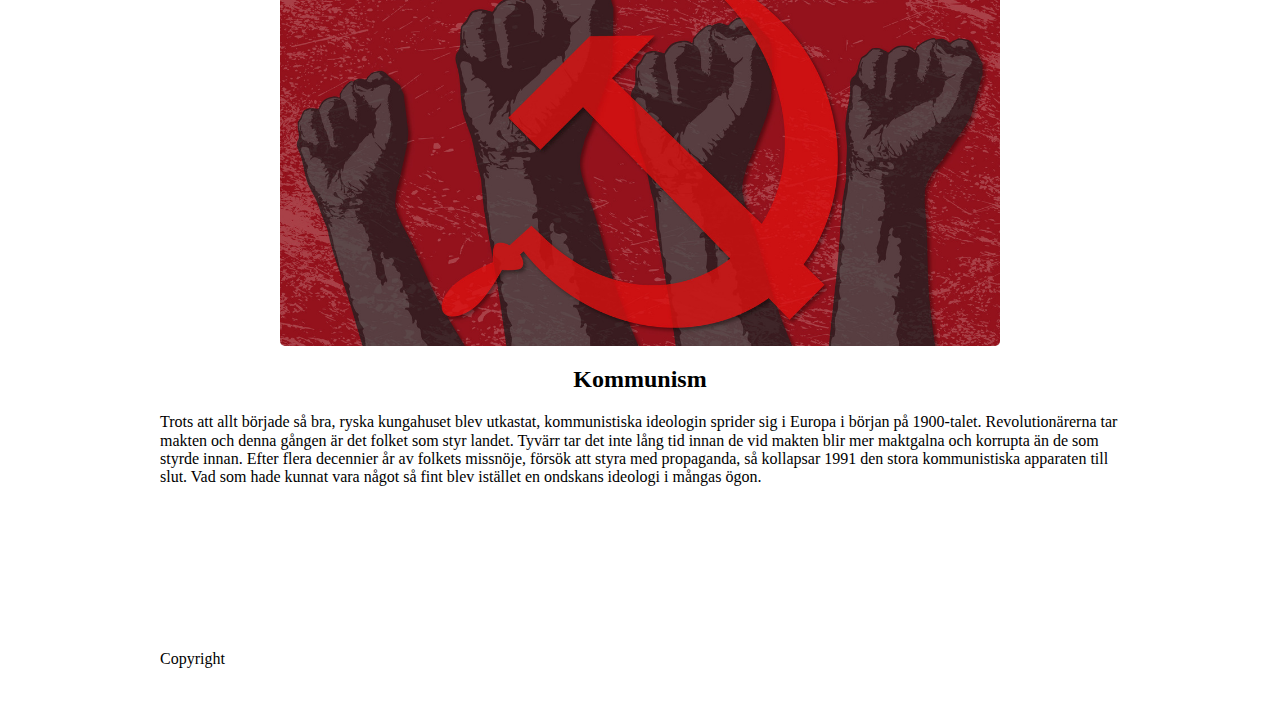
<file: Uppgift 1/portfolio.html>
<html lang="en">

<head>
    <meta charset="UTF-8">
    <meta name="viewport" content="width=device-width, initial-scale=1.0">
    <title>Document</title>
    <link rel="stylesheet" href="style.css">
</head>

<body>
    <div id="container">
        <div id="header">
            <div id="navigation">
                <ul>
                    <li><a href="index.html">Hem</a></li>
                    <li><a href="ommig.html">Om mig</a></li>
                    <li><a href="portfolio.html">Portfolio</a></li>
                    <li><a href="kontakt.html">Kontakt</a></li>
                    <!-- <li id="dropdown-btn">
                        <a href="#">Dropdown</a>
                        <ul id="dropdown-content">
                            <li><a href="#">Link 1</a></li>
                            <li><a href="#">Link 2</a></li>
                            <li><a href="#">Link 3</a></
                        </ul>
                    </li> -->
                </ul>
            </div>
        </div>


        <div id="content">

            <div id="main-content">
                <h1>Portfolio</h1>
                <div id="portfoliopictures">
                    <img id="failuresuccess" src="failure_success.jpg" alt="Failure or success?">
                    <img id="opportunity" src="opportunity.png" alt="opportunity">
                </div>
                <p>
                    Min portfolio består av lite mer lyckade projekt och lite mindre lyckade projekt. Ibland kan gränsen
                    för vad som är ett lyckat eller misslyckat projekt vara hårfin. Ett misstag kan många gånger visa sig vara
                     en möjlighet. Och vissa gånger så är projektet lyckat, men helgar medlen alltid målet? Jag har iallafall försökt att dela upp dem i olika delar
                    så gott det går här nedan.
                </p>
                <br><br><br><br><br><br><br><br>

                <h1 id="projektheader">Lyckade Projekt</h1>

                <img id="projectpic"src="pyramiderna.jpg" alt="pyramider">
                <h2>Pyramiderna i Giza</h2>
                <p>De världsberömda pyramiderna från ca 2500 f.kr tog med den tidens teknologi flera hundra år att bygga. Arbetsvillkoren var inte de bästa, men det detta inräknat så får detta ändå räknas som ett lyckat projekt då det som enda underverk från antiken står kvar än idag.</p>
                <br><br><br><br><br><br><br><br>

                <img id="projectpic" src="lunarlanding.jpg" alt="månlandning">
                <h2>Månlandningen</h2>
                <p>Den 20 juli 1969 landar the Eagle på månens yta medan hela världen håller andan. Ut stiger Neil Armstrong och yttrar de idag berömda orden: "one small step for man, one giant leap for mankind". Hela besättningen kom hem oskadda och banade vägen för fler månlandningar inom apolloprogrammet.</p>
                <br><br><br><br><br><br><br><br>

                <img id="projectpic" src="illuminati.jpg" alt="illuminati">
                <h2>Illuminati</h2>
                <p>För flera tusen år sedan så bildade jag illuminati. Det är en orden där jag har valt ut förmögna och inflytelserika, samt andra utomjordingar att styra planeten Jorden. Att vi har styrt så länge och att de flesta inte tror att vi existerar måste räknas som en stor framgång. Great success!</p>
                <br><br><br><br><br><br><br><br>

                <h1 id="projektheader" >Misslyckade projekt</h1>
                <img id="projectpic" src="sarajevo.jpg" alt="skotten i sarajevo">
                <h2>Skotten i Sarajevo</h2>
                <p>Tidigt 1900-tal så stöttade jag organistationen Svarta Handen och lobbade för Serbiens självständighet. Det jag inte skulle veta var att det ledde till att Franz Ferdinand och hans fru skulle mördas, vilket senare skulle leda till att ett fullskaligt världskrig bryter ut.</p>
                <br><br><br><br><br><br><br><br>

                <img id="projectpic" src="adameva.jpg" alt="Adam och Eva förvisas från lustgården">
                <h2>Kunskapens frukt</h2>
                <p>Trots att Gud hade gett väldigt tydliga direktiv vad som gällde kunskapens frukt, så åt jag äpplet ändå. Vad som hände sedan är historia och att ni människor blev dödliga måste ses som ett misslyckande.</p>
                <br><br><br><br><br><br><br><br>

                <img id="projectpic" src="kommunism.jpg" alt="Kommunism">
                <h2>Kommunism</h2>
                <p>Trots att allt började så bra, ryska kungahuset blev utkastat, kommunistiska ideologin sprider sig i Europa i början på 1900-talet. Revolutionärerna tar makten och denna gången är det folket som styr landet. Tyvärr tar det inte lång tid innan de vid makten blir mer maktgalna och korrupta än de som styrde innan. Efter flera decennier år av folkets missnöje, försök att styra med propaganda, så kollapsar 1991 den stora kommunistiska apparaten till slut. Vad som hade kunnat vara något så fint blev istället en ondskans ideologi i mångas ögon.</p>
                <br><br><br><br><br><br><br><br>


            </div>
        </div>

        <div id="footer">Copyright</div>
    </div>

</body>

</html>
</file>
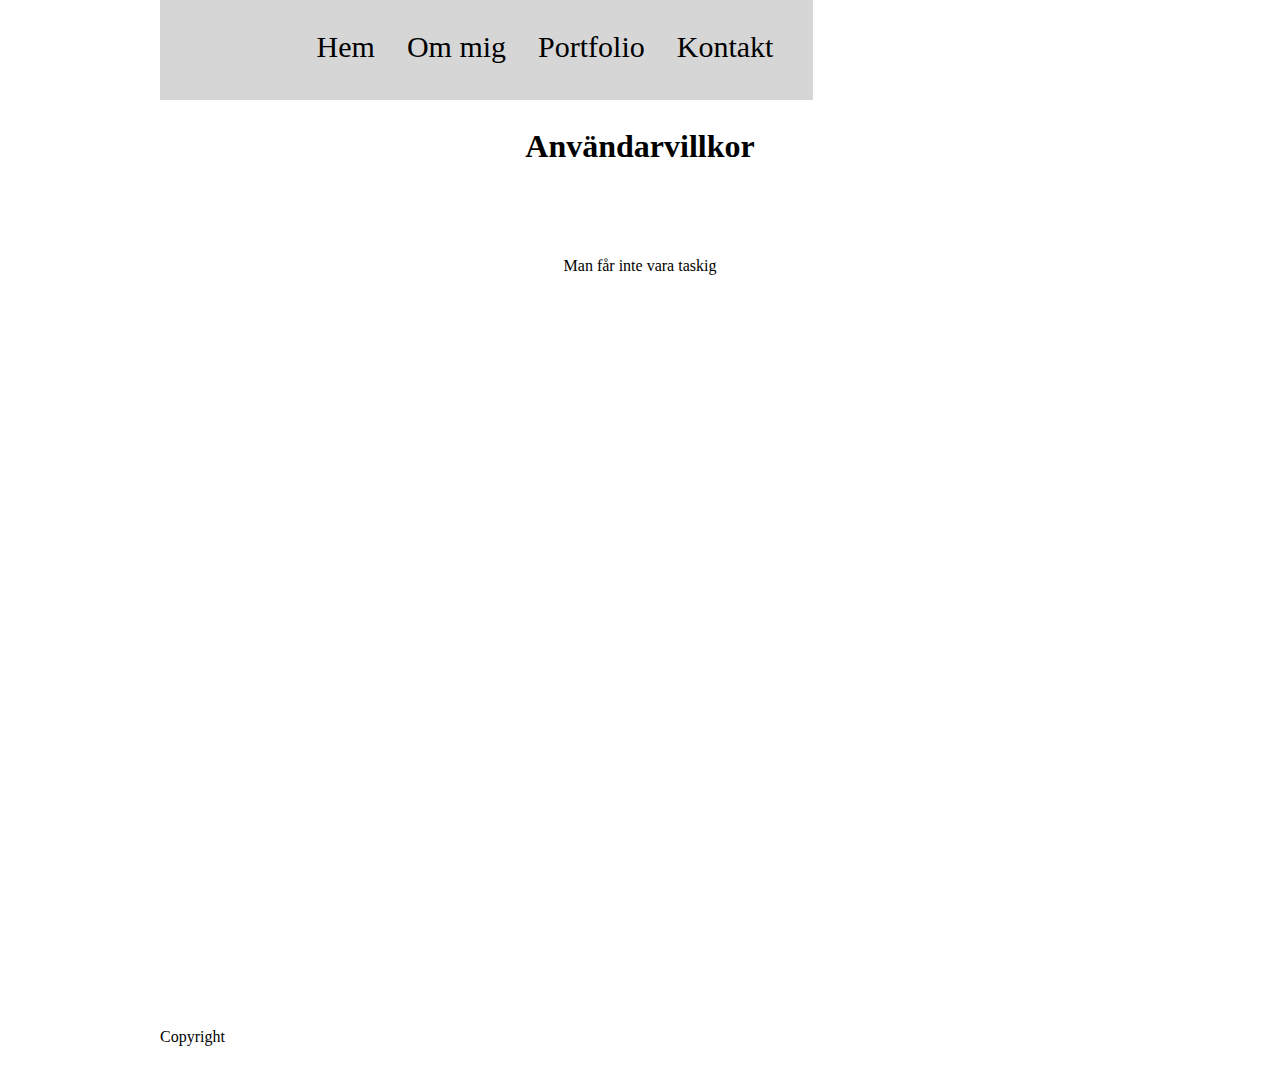
<file: Uppgift 1/terms.html>
<html lang="en">
<head>
    <meta charset="UTF-8">
    <meta name="viewport" content="width=device-width, initial-scale=1.0">
    <title>Document</title>
    <link rel="stylesheet" href="style.css">
</head>
<body>
    <div id="container">
        <div id="header">
            <div id="navigation">
                <ul>
                    <li><a href="index.html">Hem</a></li>
                    <li><a href="ommig.html">Om mig</a></li>
                    <li><a href="portfolio.html">Portfolio</a></li>
                    <li><a href="kontakt.html">Kontakt</a></li>
                
                </ul>
            </div>
        </div>

        
        <div id="content">
            <h1>Användarvillkor</h1>
<br><br><br>
            <p style="text-align: center;" >Man får inte vara taskig</p>
           
        </div>

        <div id="footer">Copyright</div>
    </div>
    
</body>
</html>
</file>
<file: css/style.css>
#container {
    width: 960px;
    margin: 20px auto;
    font-family: Verdana;
    position: relative;
    min-height: 100vh;
    padding-bottom: 2.5rem;
    margin-top: 10%;
    
}

#header
{
    width: 1200px;
    height: 110px;
    position: fixed; 
    top: 0; 
    background-color: rgb(214, 214, 214);
}

#navigation ul {
    display: inline-block;
    list-style-type: none;
    margin: auto;
    padding: 10px;
    margin-top: 20px;
    margin-left: 20%;
}

#navigation li{
    font-size: 30px;
    text-align: center;
    float: left;
}

#navigation a {
    color: black;
    padding: 8 16;
    text-decoration: none;
}

#navigation a:hover {
    background-color: rgb(104, 104, 104);
    color: white;
}

h1 {
    font-size: 30px;
    text-align: center;
}
h2, h3{
    text-align: center;
}

#intro{
    border-bottom: 1px solid gray;
    padding: 5px;
}

#kingpic{
    float: right;
    border-radius: 5px;
}

#kingpic a:hover{
    opacity: 50%;
}

#quote{
    font-size: 18px;
    text-align: center;
    padding: 7px;
    color: rgb(104, 104, 104);
  }

  #footer {
    position: absolute;
    bottom: 0;
    width: 100%;
    height: 2.5rem;
  }

  #centauriplanet{
    border-radius: 5px;
    display: block;
  margin-left: auto;
  margin-right: auto;
  width: 75%;
  }

#caption{
      font-size: 14px;
      text-align: center;
      margin-top: 0px;
  }

  #opportunity{
    border-radius: 5px;
    display: block;
  width: 50%;
  height: 35%;
  }

  #failuresuccess{
    border-radius: 5px;
    display: block;
  width: 50%;
  height: 35%;
  float: right;
  }

  #pyramiderna{
    border-radius: 5px;
    display: block;
  margin-left: auto;
  margin-right: auto;
  width: 75%;
  }
  
  #lunarlanding{
    border-radius: 5px;
    display: block;
  margin-left: auto;
  margin-right: auto;
  width: 75%;
  }

  #projectpic{
    border-radius: 5px;
    display: block;
  margin-left: auto;
  margin-right: auto;
  width: 75%;
  }

 
  input[type="text"],
  input[type="email"],
  input[type="password"],
  input[type="submit"],
  textarea,
  select,
  input[type="number"] {
      width: 100%;
      margin: 10px 0;
      padding: 10px;
      border-radius: 5px;
      border: 1px solid #333;
  }
  
  .form-row {
      margin: 10px 0;
  }
  
  input[type="submit"] {
      background-color: darkgray;
  }
  
  .required {
      color: red;
      font-size: 18px;
      font-weight: 500;
  }


 







  


  /*! normalize.css v8.0.1 | MIT License | github.com/necolas/normalize.css */

/* Document
   ========================================================================== */

/**
 * 1. Correct the line height in all browsers.
 * 2. Prevent adjustments of font size after orientation changes in iOS.
 */

html {
  line-height: 1.15; /* 1 */
  -webkit-text-size-adjust: 100%; /* 2 */
}

/* Sections
   ========================================================================== */

/**
 * Remove the margin in all browsers.
 */

body {
  margin: 0;
}

/**
 * Render the `main` element consistently in IE.
 */

main {
  display: block;
}

/**
 * Correct the font size and margin on `h1` elements within `section` and
 * `article` contexts in Chrome, Firefox, and Safari.
 */

h1 {
  font-size: 2em;
  margin: 0.67em 0;
}

/* Grouping content
   ========================================================================== */

/**
 * 1. Add the correct box sizing in Firefox.
 * 2. Show the overflow in Edge and IE.
 */

hr {
  box-sizing: content-box; /* 1 */
  height: 0; /* 1 */
  overflow: visible; /* 2 */
}

/**
 * 1. Correct the inheritance and scaling of font size in all browsers.
 * 2. Correct the odd `em` font sizing in all browsers.
 */

pre {
  font-family: monospace, monospace; /* 1 */
  font-size: 1em; /* 2 */
}

/* Text-level semantics
   ========================================================================== */

/**
 * Remove the gray background on active links in IE 10.
 */

a {
  background-color: transparent;
}

/**
 * 1. Remove the bottom border in Chrome 57-
 * 2. Add the correct text decoration in Chrome, Edge, IE, Opera, and Safari.
 */

abbr[title] {
  border-bottom: none; /* 1 */
  text-decoration: underline; /* 2 */
  text-decoration: underline dotted; /* 2 */
}

/**
 * Add the correct font weight in Chrome, Edge, and Safari.
 */

b,
strong {
  font-weight: bolder;
}

/**
 * 1. Correct the inheritance and scaling of font size in all browsers.
 * 2. Correct the odd `em` font sizing in all browsers.
 */

code,
kbd,
samp {
  font-family: monospace, monospace; /* 1 */
  font-size: 1em; /* 2 */
}

/**
 * Add the correct font size in all browsers.
 */

small {
  font-size: 80%;
}

/**
 * Prevent `sub` and `sup` elements from affecting the line height in
 * all browsers.
 */

sub,
sup {
  font-size: 75%;
  line-height: 0;
  position: relative;
  vertical-align: baseline;
}

sub {
  bottom: -0.25em;
}

sup {
  top: -0.5em;
}

/* Embedded content
   ========================================================================== */

/**
 * Remove the border on images inside links in IE 10.
 */

img {
  border-style: none;
}

/* Forms
   ========================================================================== */

/**
 * 1. Change the font styles in all browsers.
 * 2. Remove the margin in Firefox and Safari.
 */

button,
input,
optgroup,
select,
textarea {
  font-family: inherit; /* 1 */
  font-size: 100%; /* 1 */
  line-height: 1.15; /* 1 */
  margin: 0; /* 2 */
}

/**
 * Show the overflow in IE.
 * 1. Show the overflow in Edge.
 */

button,
input { /* 1 */
  overflow: visible;
}

/**
 * Remove the inheritance of text transform in Edge, Firefox, and IE.
 * 1. Remove the inheritance of text transform in Firefox.
 */

button,
select { /* 1 */
  text-transform: none;
}

/**
 * Correct the inability to style clickable types in iOS and Safari.
 */

button,
[type="button"],
[type="reset"],
[type="submit"] {
  -webkit-appearance: button;
}

/**
 * Remove the inner border and padding in Firefox.
 */

button::-moz-focus-inner,
[type="button"]::-moz-focus-inner,
[type="reset"]::-moz-focus-inner,
[type="submit"]::-moz-focus-inner {
  border-style: none;
  padding: 0;
}

/**
 * Restore the focus styles unset by the previous rule.
 */

button:-moz-focusring,
[type="button"]:-moz-focusring,
[type="reset"]:-moz-focusring,
[type="submit"]:-moz-focusring {
  outline: 1px dotted ButtonText;
}

/**
 * Correct the padding in Firefox.
 */

fieldset {
  padding: 0.35em 0.75em 0.625em;
}

/**
 * 1. Correct the text wrapping in Edge and IE.
 * 2. Correct the color inheritance from `fieldset` elements in IE.
 * 3. Remove the padding so developers are not caught out when they zero out
 *    `fieldset` elements in all browsers.
 */

legend {
  box-sizing: border-box; /* 1 */
  color: inherit; /* 2 */
  display: table; /* 1 */
  max-width: 100%; /* 1 */
  padding: 0; /* 3 */
  white-space: normal; /* 1 */
}

/**
 * Add the correct vertical alignment in Chrome, Firefox, and Opera.
 */

progress {
  vertical-align: baseline;
}

/**
 * Remove the default vertical scrollbar in IE 10+.
 */

textarea {
  overflow: auto;
}

/**
 * 1. Add the correct box sizing in IE 10.
 * 2. Remove the padding in IE 10.
 */

[type="checkbox"],
[type="radio"] {
  box-sizing: border-box; /* 1 */
  padding: 0; /* 2 */
}

/**
 * Correct the cursor style of increment and decrement buttons in Chrome.
 */

[type="number"]::-webkit-inner-spin-button,
[type="number"]::-webkit-outer-spin-button {
  height: auto;
}

/**
 * 1. Correct the odd appearance in Chrome and Safari.
 * 2. Correct the outline style in Safari.
 */

[type="search"] {
  -webkit-appearance: textfield; /* 1 */
  outline-offset: -2px; /* 2 */
}

/**
 * Remove the inner padding in Chrome and Safari on macOS.
 */

[type="search"]::-webkit-search-decoration {
  -webkit-appearance: none;
}

/**
 * 1. Correct the inability to style clickable types in iOS and Safari.
 * 2. Change font properties to `inherit` in Safari.
 */

::-webkit-file-upload-button {
  -webkit-appearance: button; /* 1 */
  font: inherit; /* 2 */
}

/* Interactive
   ========================================================================== */

/*
 * Add the correct display in Edge, IE 10+, and Firefox.
 */

details {
  display: block;
}

/*
 * Add the correct display in all browsers.
 */

summary {
  display: list-item;
}

/* Misc
   ========================================================================== */

/**
 * Add the correct display in IE 10+.
 */

template {
  display: none;
}

/**
 * Add the correct display in IE 10.
 */

[hidden] {
  display: none;
}
</file>
<file: Uppgift 1/style.css>
#container {
    width: 960px;
    margin: 20px auto;
    font-family: Verdana;
    position: relative;
    min-height: 100vh;
    padding-bottom: 2.5rem;
    margin-top: 10%;
    
}

#header
{
    width: 51%;
    height: 100px;
    position: fixed; 
    top: 0; 
    background-color: rgb(214, 214, 214);
}

#navigation ul {
    display: inline-block;
    list-style-type: none;
    margin: auto;
    padding: 10px;
    margin-top: 20px;
    margin-left: 20%;
}

#navigation li{
    font-size: 30px;
    text-align: center;
    float: left;
}

#navigation a {
    color: black;
    padding: 8 16;
    text-decoration: none;
}

#navigation a:hover {
    background-color: rgb(104, 104, 104);
    color: white;
}

h1 {
    font-size: 30px;
    text-align: center;
}
h2, h3{
    text-align: center;
}

#intro{
    border-bottom: 1px solid gray;
    padding: 5px;
}

#kingpic{
    float: right;
    border-radius: 5px;
}

#kingpic a:hover{
    opacity: 50%;
}

#quote{
    font-size: 18px;
    text-align: center;
    padding: 7px;
    color: rgb(104, 104, 104);
  }

  #footer {
    position: absolute;
    bottom: 0;
    width: 100%;
    height: 2.5rem;
  }

  #centauriplanet{
    border-radius: 5px;
    display: block;
  margin-left: auto;
  margin-right: auto;
  width: 75%;
  }

#caption{
      font-size: 14px;
      text-align: center;
      margin-top: 0px;
  }

  #opportunity{
    border-radius: 5px;
    display: block;
  width: 50%;
  height: 35%;
  }

  #failuresuccess{
    border-radius: 5px;
    display: block;
  width: 50%;
  height: 35%;
  float: right;
  }

  #pyramiderna{
    border-radius: 5px;
    display: block;
  margin-left: auto;
  margin-right: auto;
  width: 75%;
  }
  
  #lunarlanding{
    border-radius: 5px;
    display: block;
  margin-left: auto;
  margin-right: auto;
  width: 75%;
  }

  #projectpic{
    border-radius: 5px;
    display: block;
  margin-left: auto;
  margin-right: auto;
  width: 75%;
  }

 
  input[type="text"],
  input[type="email"],
  input[type="password"],
  input[type="submit"],
  textarea,
  select,
  input[type="number"] {
      width: 100%;
      margin: 10px 0;
      padding: 10px;
      border-radius: 5px;
      border: 1px solid #333;
  }
  
  .form-row {
      margin: 10px 0;
  }
  
  input[type="submit"] {
      background-color: darkgray;
  }
  
  .required {
      color: red;
      font-size: 18px;
      font-weight: 500;
  }


 







  


  /*! normalize.css v8.0.1 | MIT License | github.com/necolas/normalize.css */

/* Document
   ========================================================================== */

/**
 * 1. Correct the line height in all browsers.
 * 2. Prevent adjustments of font size after orientation changes in iOS.
 */

html {
  line-height: 1.15; /* 1 */
  -webkit-text-size-adjust: 100%; /* 2 */
}

/* Sections
   ========================================================================== */

/**
 * Remove the margin in all browsers.
 */

body {
  margin: 0;
}

/**
 * Render the `main` element consistently in IE.
 */

main {
  display: block;
}

/**
 * Correct the font size and margin on `h1` elements within `section` and
 * `article` contexts in Chrome, Firefox, and Safari.
 */

h1 {
  font-size: 2em;
  margin: 0.67em 0;
}

/* Grouping content
   ========================================================================== */

/**
 * 1. Add the correct box sizing in Firefox.
 * 2. Show the overflow in Edge and IE.
 */

hr {
  box-sizing: content-box; /* 1 */
  height: 0; /* 1 */
  overflow: visible; /* 2 */
}

/**
 * 1. Correct the inheritance and scaling of font size in all browsers.
 * 2. Correct the odd `em` font sizing in all browsers.
 */

pre {
  font-family: monospace, monospace; /* 1 */
  font-size: 1em; /* 2 */
}

/* Text-level semantics
   ========================================================================== */

/**
 * Remove the gray background on active links in IE 10.
 */

a {
  background-color: transparent;
}

/**
 * 1. Remove the bottom border in Chrome 57-
 * 2. Add the correct text decoration in Chrome, Edge, IE, Opera, and Safari.
 */

abbr[title] {
  border-bottom: none; /* 1 */
  text-decoration: underline; /* 2 */
  text-decoration: underline dotted; /* 2 */
}

/**
 * Add the correct font weight in Chrome, Edge, and Safari.
 */

b,
strong {
  font-weight: bolder;
}

/**
 * 1. Correct the inheritance and scaling of font size in all browsers.
 * 2. Correct the odd `em` font sizing in all browsers.
 */

code,
kbd,
samp {
  font-family: monospace, monospace; /* 1 */
  font-size: 1em; /* 2 */
}

/**
 * Add the correct font size in all browsers.
 */

small {
  font-size: 80%;
}

/**
 * Prevent `sub` and `sup` elements from affecting the line height in
 * all browsers.
 */

sub,
sup {
  font-size: 75%;
  line-height: 0;
  position: relative;
  vertical-align: baseline;
}

sub {
  bottom: -0.25em;
}

sup {
  top: -0.5em;
}

/* Embedded content
   ========================================================================== */

/**
 * Remove the border on images inside links in IE 10.
 */

img {
  border-style: none;
}

/* Forms
   ========================================================================== */

/**
 * 1. Change the font styles in all browsers.
 * 2. Remove the margin in Firefox and Safari.
 */

button,
input,
optgroup,
select,
textarea {
  font-family: inherit; /* 1 */
  font-size: 100%; /* 1 */
  line-height: 1.15; /* 1 */
  margin: 0; /* 2 */
}

/**
 * Show the overflow in IE.
 * 1. Show the overflow in Edge.
 */

button,
input { /* 1 */
  overflow: visible;
}

/**
 * Remove the inheritance of text transform in Edge, Firefox, and IE.
 * 1. Remove the inheritance of text transform in Firefox.
 */

button,
select { /* 1 */
  text-transform: none;
}

/**
 * Correct the inability to style clickable types in iOS and Safari.
 */

button,
[type="button"],
[type="reset"],
[type="submit"] {
  -webkit-appearance: button;
}

/**
 * Remove the inner border and padding in Firefox.
 */

button::-moz-focus-inner,
[type="button"]::-moz-focus-inner,
[type="reset"]::-moz-focus-inner,
[type="submit"]::-moz-focus-inner {
  border-style: none;
  padding: 0;
}

/**
 * Restore the focus styles unset by the previous rule.
 */

button:-moz-focusring,
[type="button"]:-moz-focusring,
[type="reset"]:-moz-focusring,
[type="submit"]:-moz-focusring {
  outline: 1px dotted ButtonText;
}

/**
 * Correct the padding in Firefox.
 */

fieldset {
  padding: 0.35em 0.75em 0.625em;
}

/**
 * 1. Correct the text wrapping in Edge and IE.
 * 2. Correct the color inheritance from `fieldset` elements in IE.
 * 3. Remove the padding so developers are not caught out when they zero out
 *    `fieldset` elements in all browsers.
 */

legend {
  box-sizing: border-box; /* 1 */
  color: inherit; /* 2 */
  display: table; /* 1 */
  max-width: 100%; /* 1 */
  padding: 0; /* 3 */
  white-space: normal; /* 1 */
}

/**
 * Add the correct vertical alignment in Chrome, Firefox, and Opera.
 */

progress {
  vertical-align: baseline;
}

/**
 * Remove the default vertical scrollbar in IE 10+.
 */

textarea {
  overflow: auto;
}

/**
 * 1. Add the correct box sizing in IE 10.
 * 2. Remove the padding in IE 10.
 */

[type="checkbox"],
[type="radio"] {
  box-sizing: border-box; /* 1 */
  padding: 0; /* 2 */
}

/**
 * Correct the cursor style of increment and decrement buttons in Chrome.
 */

[type="number"]::-webkit-inner-spin-button,
[type="number"]::-webkit-outer-spin-button {
  height: auto;
}

/**
 * 1. Correct the odd appearance in Chrome and Safari.
 * 2. Correct the outline style in Safari.
 */

[type="search"] {
  -webkit-appearance: textfield; /* 1 */
  outline-offset: -2px; /* 2 */
}

/**
 * Remove the inner padding in Chrome and Safari on macOS.
 */

[type="search"]::-webkit-search-decoration {
  -webkit-appearance: none;
}

/**
 * 1. Correct the inability to style clickable types in iOS and Safari.
 * 2. Change font properties to `inherit` in Safari.
 */

::-webkit-file-upload-button {
  -webkit-appearance: button; /* 1 */
  font: inherit; /* 2 */
}

/* Interactive
   ========================================================================== */

/*
 * Add the correct display in Edge, IE 10+, and Firefox.
 */

details {
  display: block;
}

/*
 * Add the correct display in all browsers.
 */

summary {
  display: list-item;
}

/* Misc
   ========================================================================== */

/**
 * Add the correct display in IE 10+.
 */

template {
  display: none;
}

/**
 * Add the correct display in IE 10.
 */

[hidden] {
  display: none;
}
</file>
